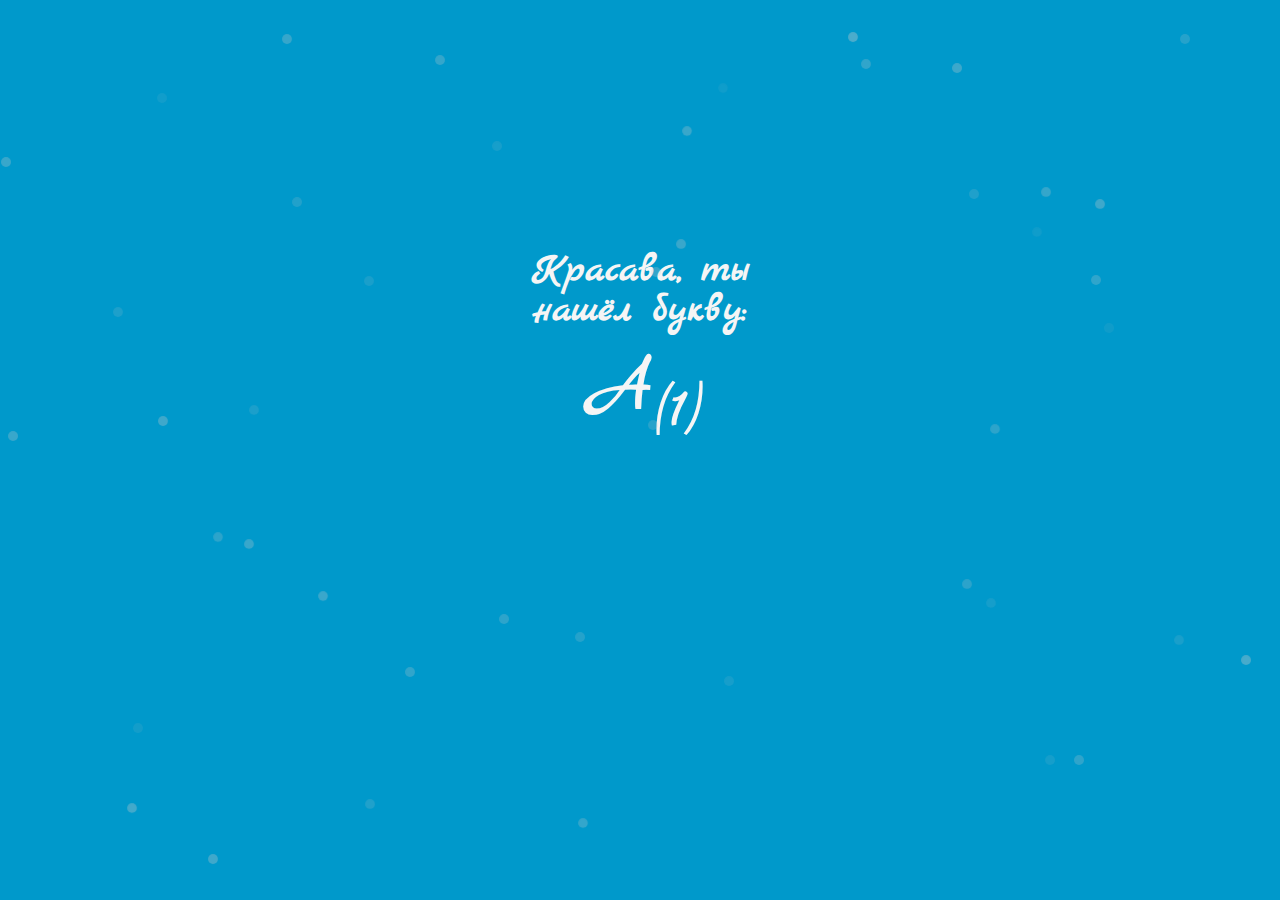
<file: Новый Год/А(1)/index.html>
<!DOCTYPE html>
<html lang="ru">
<head>
    <meta charset="UTF-8">
    <meta http-equiv="X-UA-Compatible" content="IE=edge">
    <meta name="viewport" content="width=device-width, initial-scale=1.0">
    <link rel="preconnect" href="https://fonts.googleapis.com"><link rel="preconnect" href="https://fonts.gstatic.com" crossorigin><link href="https://fonts.googleapis.com/css2?family=Marck+Script&display=swap" rel="stylesheet">
    <link rel="stylesheet" href="../А(1)/css/styleA.css">
    <title>Новый год</title>
</head>
<body>
    <div class="letter">
        <p class="A">
            Красава, ты нашёл букву:
        </p>
        <p class="A1">
            А<sub>(1)</sub>
        </p>
    </div>
    <style>
        #snowflakeContainer {
          position: absolute;
          left: 0px;
          top: 0px;
          display: none;
        }
      
        .snowflake {
          position: fixed;
          background-color: #CCC;
          user-select: none;
          z-index: 1000;
          pointer-events: none;
          border-radius: 50%;
          width: 10px;
          height: 10px;
        }
      </style>
      
      <div id="snowflakeContainer">
        <span class="snowflake"></span>
      </div>
      
      <script>
        // Массив для хранения объектов Snowflake
        var snowflakes = [];
      
        // Глобальные переменные для размера окна браузера
        var browserWidth;
        var browserHeight;
      
        // Указываем количество снежинок, которые должны быть видимыми
        var numberOfSnowflakes = 50;
      
        // Флаг для сброса положения снежинок
        var resetPosition = false;
      
        // Устанавливаем параметр enableAnimations
        var enableAnimations = false;
        var reduceMotionQuery = matchMedia("(prefers-reduced-motion)");
      
        // Изменяем значение enableAnimations
        function setAccessibilityState() {
          if (reduceMotionQuery.matches) {
            enableAnimations = false;
          } else { 
            enableAnimations = true;
          }
        }
        setAccessibilityState();
      
        reduceMotionQuery.addListener(setAccessibilityState);
      
        //
        // Все начинается здесь...
        //
        function setup() {
          if (enableAnimations) {
            window.addEventListener("DOMContentLoaded", generateSnowflakes, false);
            window.addEventListener("resize", setResetFlag, false);
          }
        }
        setup();
      
        //
        // Конструктор объекта Snowflake
        //
        function Snowflake(element, speed, xPos, yPos) {
          // устанавливаем начальные свойства снежинки
          this.element = element;
          this.speed = speed;
          this.xPos = xPos;
          this.yPos = yPos;
          this.scale = 1;
      
          // объявляем переменные, используемые для движения снежинки
          this.counter = 0;
          this.sign = Math.random() < 0.5 ? 1 : -1;
      
          // устанавливаем значения начальной непрозрачности и размера снежинки 
          this.element.style.opacity = (.1 + Math.random()) / 3;
        }
      
        //
        // Функция, ответственная за перемещение снежинки
        //
        Snowflake.prototype.update = function () {
          // используем тригонометрию, чтобы определить позицию x и y
          this.counter += this.speed / 5000;
          this.xPos += this.sign * this.speed * Math.cos(this.counter) / 40;
          this.yPos += Math.sin(this.counter) / 40 + this.speed / 30;
          this.scale = .5 + Math.abs(10 * Math.cos(this.counter) / 20);
      
          // устанавливаем позицию снежинки
          setTransform(Math.round(this.xPos), Math.round(this.yPos), this.scale, this.element);
      
          // если снежинка опустится ниже окна браузера, переместим ее обратно наверх   
          if (this.yPos > browserHeight) {
            this.yPos = -50;
          }
        }
      
        //
        // Эффективный способ установить положение и размер снежинки
        //
        function setTransform(xPos, yPos, scale, el) {
          el.style.transform = `translate3d(${xPos}px, ${yPos}px, 0) scale(${scale}, ${scale})`;
        }
      
        //
        // Функция, ответственная за создание снежинки
        //
        function generateSnowflakes() {
      
          // получаем элемент снежинки из DOM и сохраняем его
          var originalSnowflake = document.querySelector(".snowflake");
      
          // получаем доступ к контейнеру родителя элемента снежинки
          var snowflakeContainer = originalSnowflake.parentNode;
          snowflakeContainer.style.display = "block";
      
          // получаем размер окна браузера
          browserWidth = document.documentElement.clientWidth;
          browserHeight = document.documentElement.clientHeight;
      
          // создаем снежинку	
          for (var i = 0; i < numberOfSnowflakes; i++) {
      
            // клонируем индивидуальную снежинку и добавляем ее в snowflakeContainer
            var snowflakeClone = originalSnowflake.cloneNode(true);
            snowflakeContainer.appendChild(snowflakeClone);
      
            // устанавливаем начальную позицию и свойства для оригинальной снежинки
            var initialXPos = getPosition(50, browserWidth);
            var initialYPos = getPosition(50, browserHeight);
            var speed = 5 + Math.random() * 40;
      
            // создаем объект Snowflake
            var snowflakeObject = new Snowflake(snowflakeClone,
              speed,
              initialXPos,
              initialYPos);
            snowflakes.push(snowflakeObject);
          }
      
          // убираем снежинку, так как больше не нужно, чтобы она была видимой
          snowflakeContainer.removeChild(originalSnowflake);
      
          moveSnowflakes();
        }
      
        //
        // Отвечает за перемещение каждой снежинки, вызывая функцию обновления
        //
        function moveSnowflakes() {
      
          if (enableAnimations) {
            for (var i = 0; i < snowflakes.length; i++) {
              var snowflake = snowflakes[i];
              snowflake.update();
            }      
          }
      
          // Сбрасывает значения позиций всех снежинок до установки нового значения
          if (resetPosition) {
            browserWidth = document.documentElement.clientWidth;
            browserHeight = document.documentElement.clientHeight;
      
            for (var i = 0; i < snowflakes.length; i++) {
              var snowflake = snowflakes[i];
      
              snowflake.xPos = getPosition(50, browserWidth);
              snowflake.yPos = getPosition(50, browserHeight);
            }
      
            resetPosition = false;
          }
      
          requestAnimationFrame(moveSnowflakes);
        }
      
        //
        
        function getPosition(offset, size) {
          return Math.round(-1 * offset + Math.random() * (size + 2 * offset));
        }
      
        //
        // Сброс позиций всех снежинок
        //
        function setResetFlag(e) {
          resetPosition = true;
        }
      </script>
</body>
</html>
</file>
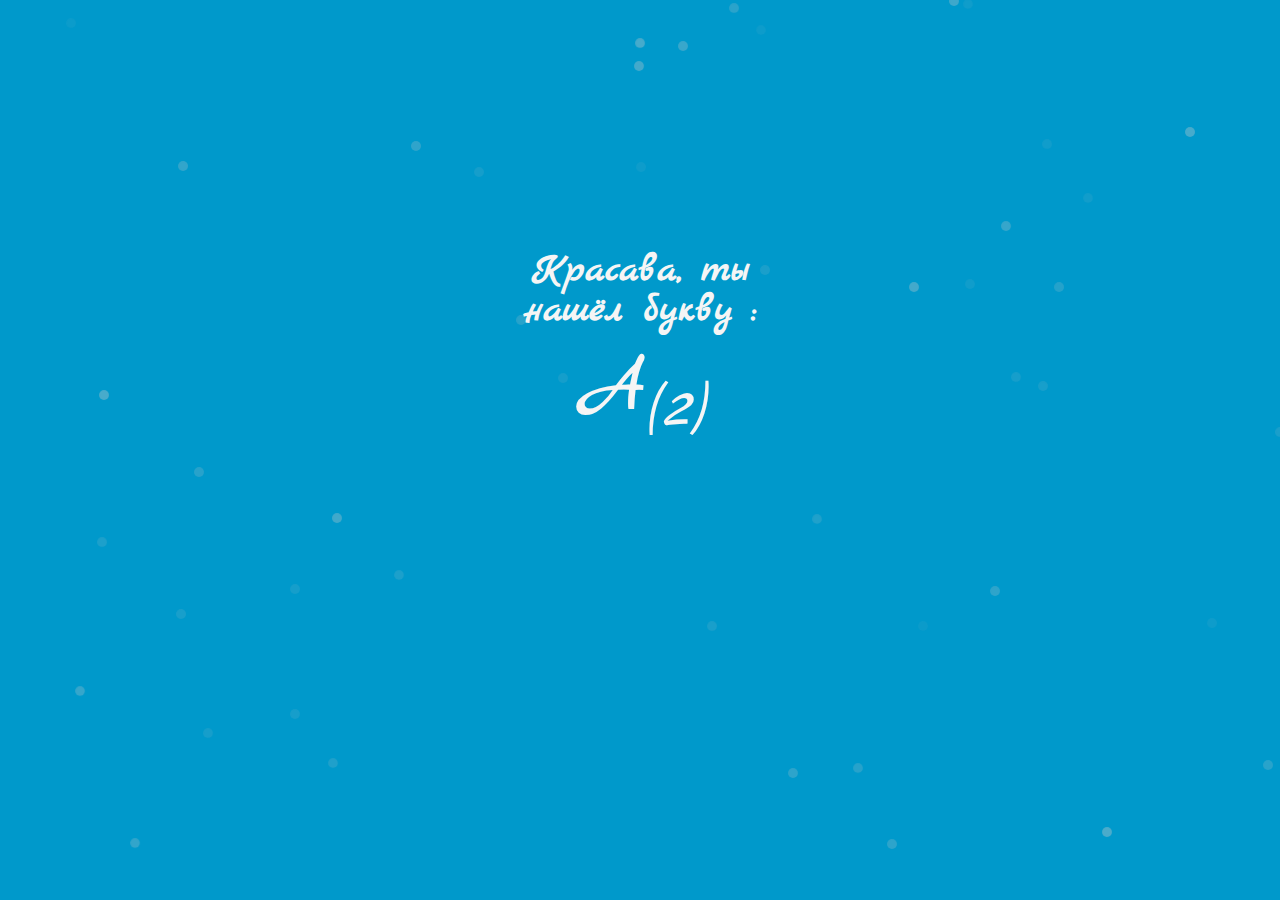
<file: Новый Год/А(2)/index.html>
<!DOCTYPE html>
<html lang="ru">
<head>
    <meta charset="UTF-8">
    <meta http-equiv="X-UA-Compatible" content="IE=edge">
    <meta name="viewport" content="width=device-width, initial-scale=1.0">
    <link rel="preconnect" href="https://fonts.googleapis.com"><link rel="preconnect" href="https://fonts.gstatic.com" crossorigin><link href="https://fonts.googleapis.com/css2?family=Marck+Script&display=swap" rel="stylesheet">
    <link rel="stylesheet" href="../А(2)/css/style_bem.css">
</head>

    <div class="letter">
        <p class="A">
            Красава, ты нашёл букву :
        </p>
        <p class="A1">
            А<sub>(2)</sub>
        </p>
    </div> 
    <style>
        #snowflakeContainer {
          position: absolute;
          left: 0px;
          top: 0px;
          display: none;
        }
      
        .snowflake {
          position: fixed;
          background-color: #CCC;
          user-select: none;
          z-index: 1000;
          pointer-events: none;
          border-radius: 50%;
          width: 10px;
          height: 10px;
        }
      </style>
      
      <div id="snowflakeContainer">
        <span class="snowflake"></span>
      </div>
      
      <script>
        // Массив для хранения объектов Snowflake
        var snowflakes = [];
      
        // Глобальные переменные для размера окна браузера
        var browserWidth;
        var browserHeight;
      
        // Указываем количество снежинок, которые должны быть видимыми
        var numberOfSnowflakes = 50;
      
        // Флаг для сброса положения снежинок
        var resetPosition = false;
      
        // Устанавливаем параметр enableAnimations
        var enableAnimations = false;
        var reduceMotionQuery = matchMedia("(prefers-reduced-motion)");
      
        // Изменяем значение enableAnimations
        function setAccessibilityState() {
          if (reduceMotionQuery.matches) {
            enableAnimations = false;
          } else { 
            enableAnimations = true;
          }
        }
        setAccessibilityState();
      
        reduceMotionQuery.addListener(setAccessibilityState);
      
        //
        // Все начинается здесь...
        //
        function setup() {
          if (enableAnimations) {
            window.addEventListener("DOMContentLoaded", generateSnowflakes, false);
            window.addEventListener("resize", setResetFlag, false);
          }
        }
        setup();
      
        //
        // Конструктор объекта Snowflake
        //
        function Snowflake(element, speed, xPos, yPos) {
          // устанавливаем начальные свойства снежинки
          this.element = element;
          this.speed = speed;
          this.xPos = xPos;
          this.yPos = yPos;
          this.scale = 1;
      
          // объявляем переменные, используемые для движения снежинки
          this.counter = 0;
          this.sign = Math.random() < 0.5 ? 1 : -1;
      
          // устанавливаем значения начальной непрозрачности и размера снежинки 
          this.element.style.opacity = (.1 + Math.random()) / 3;
        }
      
        //
        // Функция, ответственная за перемещение снежинки
        //
        Snowflake.prototype.update = function () {
          // используем тригонометрию, чтобы определить позицию x и y
          this.counter += this.speed / 5000;
          this.xPos += this.sign * this.speed * Math.cos(this.counter) / 40;
          this.yPos += Math.sin(this.counter) / 40 + this.speed / 30;
          this.scale = .5 + Math.abs(10 * Math.cos(this.counter) / 20);
      
          // устанавливаем позицию снежинки
          setTransform(Math.round(this.xPos), Math.round(this.yPos), this.scale, this.element);
      
          // если снежинка опустится ниже окна браузера, переместим ее обратно наверх   
          if (this.yPos > browserHeight) {
            this.yPos = -50;
          }
        }
      
        //
        // Эффективный способ установить положение и размер снежинки
        //
        function setTransform(xPos, yPos, scale, el) {
          el.style.transform = `translate3d(${xPos}px, ${yPos}px, 0) scale(${scale}, ${scale})`;
        }
      
        //
        // Функция, ответственная за создание снежинки
        //
        function generateSnowflakes() {
      
          // получаем элемент снежинки из DOM и сохраняем его
          var originalSnowflake = document.querySelector(".snowflake");
      
          // получаем доступ к контейнеру родителя элемента снежинки
          var snowflakeContainer = originalSnowflake.parentNode;
          snowflakeContainer.style.display = "block";
      
          // получаем размер окна браузера
          browserWidth = document.documentElement.clientWidth;
          browserHeight = document.documentElement.clientHeight;
      
          // создаем снежинку	
          for (var i = 0; i < numberOfSnowflakes; i++) {
      
            // клонируем индивидуальную снежинку и добавляем ее в snowflakeContainer
            var snowflakeClone = originalSnowflake.cloneNode(true);
            snowflakeContainer.appendChild(snowflakeClone);
      
            // устанавливаем начальную позицию и свойства для оригинальной снежинки
            var initialXPos = getPosition(50, browserWidth);
            var initialYPos = getPosition(50, browserHeight);
            var speed = 5 + Math.random() * 40;
      
            // создаем объект Snowflake
            var snowflakeObject = new Snowflake(snowflakeClone,
              speed,
              initialXPos,
              initialYPos);
            snowflakes.push(snowflakeObject);
          }
      
          // убираем снежинку, так как больше не нужно, чтобы она была видимой
          snowflakeContainer.removeChild(originalSnowflake);
      
          moveSnowflakes();
        }
      
        //
        // Отвечает за перемещение каждой снежинки, вызывая функцию обновления
        //
        function moveSnowflakes() {
      
          if (enableAnimations) {
            for (var i = 0; i < snowflakes.length; i++) {
              var snowflake = snowflakes[i];
              snowflake.update();
            }      
          }
      
          // Сбрасывает значения позиций всех снежинок до установки нового значения
          if (resetPosition) {
            browserWidth = document.documentElement.clientWidth;
            browserHeight = document.documentElement.clientHeight;
      
            for (var i = 0; i < snowflakes.length; i++) {
              var snowflake = snowflakes[i];
      
              snowflake.xPos = getPosition(50, browserWidth);
              snowflake.yPos = getPosition(50, browserHeight);
            }
      
            resetPosition = false;
          }
      
          requestAnimationFrame(moveSnowflakes);
        }
      
        //
        
        function getPosition(offset, size) {
          return Math.round(-1 * offset + Math.random() * (size + 2 * offset));
        }
      
        //
        // Сброс позиций всех снежинок
        //
        function setResetFlag(e) {
          resetPosition = true;
        }
      </script>
      

</body>
</html>
</file>
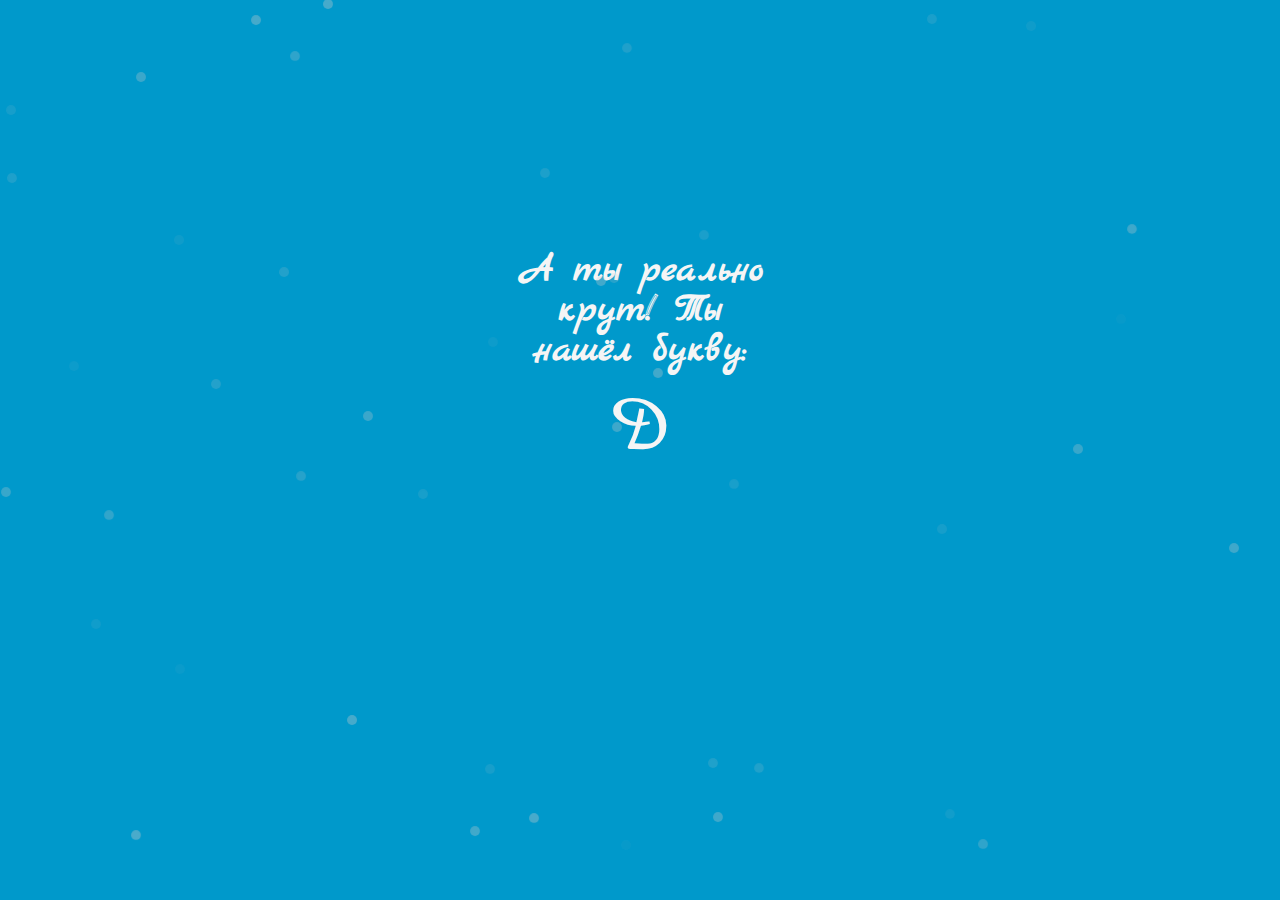
<file: Новый Год/Д/index.html>
<!DOCTYPE html>
<html lang="ru">
<head>
    <meta charset="UTF-8">
    <meta http-equiv="X-UA-Compatible" content="IE=edge">
    <meta name="viewport" content="width=device-width, initial-scale=1.0">
    <link rel="preconnect" href="https://fonts.googleapis.com">
<link rel="preconnect" href="https://fonts.gstatic.com" crossorigin>
<link href="https://fonts.googleapis.com/css2?family=Marck+Script&display=swap" rel="stylesheet">
    <link rel="stylesheet" href="../Д/css/style_bem.css">
    <title>Новый год</title>
</head>
<body>
    <div class="letter">
        <p class="D">
            А ты реально крут! Ты нашёл букву:
        </p>
        <p class="D1">
            Д
        </p>
    </div>
    <style>
        #snowflakeContainer {
          position: absolute;
          left: 0px;
          top: 0px;
          display: none;
        }
      
        .snowflake {
          position: fixed;
          background-color: #CCC;
          user-select: none;
          z-index: 1000;
          pointer-events: none;
          border-radius: 50%;
          width: 10px;
          height: 10px;
        }
      </style>
      
      <div id="snowflakeContainer">
        <span class="snowflake"></span>
      </div>
      
      <script>
        // Массив для хранения объектов Snowflake
        var snowflakes = [];
      
        // Глобальные переменные для размера окна браузера
        var browserWidth;
        var browserHeight;
      
        // Указываем количество снежинок, которые должны быть видимыми
        var numberOfSnowflakes = 50;
      
        // Флаг для сброса положения снежинок
        var resetPosition = false;
      
        // Устанавливаем параметр enableAnimations
        var enableAnimations = false;
        var reduceMotionQuery = matchMedia("(prefers-reduced-motion)");
      
        // Изменяем значение enableAnimations
        function setAccessibilityState() {
          if (reduceMotionQuery.matches) {
            enableAnimations = false;
          } else { 
            enableAnimations = true;
          }
        }
        setAccessibilityState();
      
        reduceMotionQuery.addListener(setAccessibilityState);
      
        //
        // Все начинается здесь...
        //
        function setup() {
          if (enableAnimations) {
            window.addEventListener("DOMContentLoaded", generateSnowflakes, false);
            window.addEventListener("resize", setResetFlag, false);
          }
        }
        setup();
      
        //
        // Конструктор объекта Snowflake
        //
        function Snowflake(element, speed, xPos, yPos) {
          // устанавливаем начальные свойства снежинки
          this.element = element;
          this.speed = speed;
          this.xPos = xPos;
          this.yPos = yPos;
          this.scale = 1;
      
          // объявляем переменные, используемые для движения снежинки
          this.counter = 0;
          this.sign = Math.random() < 0.5 ? 1 : -1;
      
          // устанавливаем значения начальной непрозрачности и размера снежинки 
          this.element.style.opacity = (.1 + Math.random()) / 3;
        }
      
        //
        // Функция, ответственная за перемещение снежинки
        //
        Snowflake.prototype.update = function () {
          // используем тригонометрию, чтобы определить позицию x и y
          this.counter += this.speed / 5000;
          this.xPos += this.sign * this.speed * Math.cos(this.counter) / 40;
          this.yPos += Math.sin(this.counter) / 40 + this.speed / 30;
          this.scale = .5 + Math.abs(10 * Math.cos(this.counter) / 20);
      
          // устанавливаем позицию снежинки
          setTransform(Math.round(this.xPos), Math.round(this.yPos), this.scale, this.element);
      
          // если снежинка опустится ниже окна браузера, переместим ее обратно наверх   
          if (this.yPos > browserHeight) {
            this.yPos = -50;
          }
        }
      
        //
        // Эффективный способ установить положение и размер снежинки
        //
        function setTransform(xPos, yPos, scale, el) {
          el.style.transform = `translate3d(${xPos}px, ${yPos}px, 0) scale(${scale}, ${scale})`;
        }
      
        //
        // Функция, ответственная за создание снежинки
        //
        function generateSnowflakes() {
      
          // получаем элемент снежинки из DOM и сохраняем его
          var originalSnowflake = document.querySelector(".snowflake");
      
          // получаем доступ к контейнеру родителя элемента снежинки
          var snowflakeContainer = originalSnowflake.parentNode;
          snowflakeContainer.style.display = "block";
      
          // получаем размер окна браузера
          browserWidth = document.documentElement.clientWidth;
          browserHeight = document.documentElement.clientHeight;
      
          // создаем снежинку	
          for (var i = 0; i < numberOfSnowflakes; i++) {
      
            // клонируем индивидуальную снежинку и добавляем ее в snowflakeContainer
            var snowflakeClone = originalSnowflake.cloneNode(true);
            snowflakeContainer.appendChild(snowflakeClone);
      
            // устанавливаем начальную позицию и свойства для оригинальной снежинки
            var initialXPos = getPosition(50, browserWidth);
            var initialYPos = getPosition(50, browserHeight);
            var speed = 5 + Math.random() * 40;
      
            // создаем объект Snowflake
            var snowflakeObject = new Snowflake(snowflakeClone,
              speed,
              initialXPos,
              initialYPos);
            snowflakes.push(snowflakeObject);
          }
      
          // убираем снежинку, так как больше не нужно, чтобы она была видимой
          snowflakeContainer.removeChild(originalSnowflake);
      
          moveSnowflakes();
        }
      
        //
        // Отвечает за перемещение каждой снежинки, вызывая функцию обновления
        //
        function moveSnowflakes() {
      
          if (enableAnimations) {
            for (var i = 0; i < snowflakes.length; i++) {
              var snowflake = snowflakes[i];
              snowflake.update();
            }      
          }
      
          // Сбрасывает значения позиций всех снежинок до установки нового значения
          if (resetPosition) {
            browserWidth = document.documentElement.clientWidth;
            browserHeight = document.documentElement.clientHeight;
      
            for (var i = 0; i < snowflakes.length; i++) {
              var snowflake = snowflakes[i];
      
              snowflake.xPos = getPosition(50, browserWidth);
              snowflake.yPos = getPosition(50, browserHeight);
            }
      
            resetPosition = false;
          }
      
          requestAnimationFrame(moveSnowflakes);
        }
      
        //
        
        function getPosition(offset, size) {
          return Math.round(-1 * offset + Math.random() * (size + 2 * offset));
        }
      
        //
        // Сброс позиций всех снежинок
        //
        function setResetFlag(e) {
          resetPosition = true;
        }
      </script>
</body>
</html>
</file>
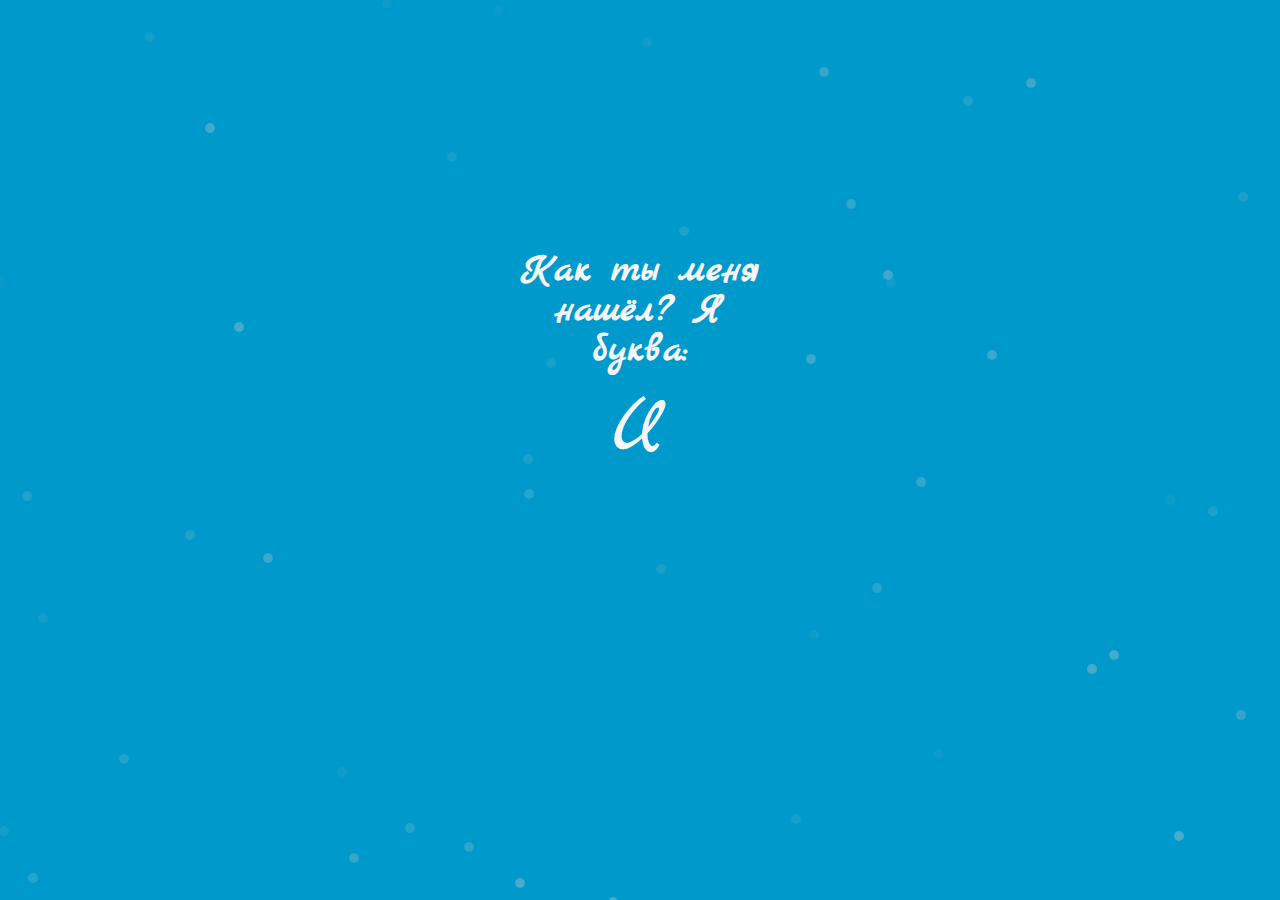
<file: Новый Год/И/index.html>
<!DOCTYPE html>
<html lang="ru">
<head>
    <meta charset="UTF-8">
    <meta http-equiv="X-UA-Compatible" content="IE=edge">
    <meta name="viewport" content="width=device-width, initial-scale=1.0">
    <link rel="preconnect" href="https://fonts.googleapis.com">
<link rel="preconnect" href="https://fonts.gstatic.com" crossorigin>
<link href="https://fonts.googleapis.com/css2?family=Marck+Script&display=swap" rel="stylesheet">
    <link rel="stylesheet" href="../И/css/style_bem.css">
    <title>Новый год</title>
</head>
<body>
    <div class="letter">
        <p class="N">
            Как ты меня нашёл? Я буква:
        </p>
        <p class="N1">
            И
        </p>
    </div>
    <style>
        #snowflakeContainer {
          position: absolute;
          left: 0px;
          top: 0px;
          display: none;
        }
      
        .snowflake {
          position: fixed;
          background-color: #CCC;
          user-select: none;
          z-index: 1000;
          pointer-events: none;
          border-radius: 50%;
          width: 10px;
          height: 10px;
        }
      </style>
      
      <div id="snowflakeContainer">
        <span class="snowflake"></span>
      </div>
      
      <script>
        // Массив для хранения объектов Snowflake
        var snowflakes = [];
      
        // Глобальные переменные для размера окна браузера
        var browserWidth;
        var browserHeight;
      
        // Указываем количество снежинок, которые должны быть видимыми
        var numberOfSnowflakes = 50;
      
        // Флаг для сброса положения снежинок
        var resetPosition = false;
      
        // Устанавливаем параметр enableAnimations
        var enableAnimations = false;
        var reduceMotionQuery = matchMedia("(prefers-reduced-motion)");
      
        // Изменяем значение enableAnimations
        function setAccessibilityState() {
          if (reduceMotionQuery.matches) {
            enableAnimations = false;
          } else { 
            enableAnimations = true;
          }
        }
        setAccessibilityState();
      
        reduceMotionQuery.addListener(setAccessibilityState);
      
        //
        // Все начинается здесь...
        //
        function setup() {
          if (enableAnimations) {
            window.addEventListener("DOMContentLoaded", generateSnowflakes, false);
            window.addEventListener("resize", setResetFlag, false);
          }
        }
        setup();
      
        //
        // Конструктор объекта Snowflake
        //
        function Snowflake(element, speed, xPos, yPos) {
          // устанавливаем начальные свойства снежинки
          this.element = element;
          this.speed = speed;
          this.xPos = xPos;
          this.yPos = yPos;
          this.scale = 1;
      
          // объявляем переменные, используемые для движения снежинки
          this.counter = 0;
          this.sign = Math.random() < 0.5 ? 1 : -1;
      
          // устанавливаем значения начальной непрозрачности и размера снежинки 
          this.element.style.opacity = (.1 + Math.random()) / 3;
        }
      
        //
        // Функция, ответственная за перемещение снежинки
        //
        Snowflake.prototype.update = function () {
          // используем тригонометрию, чтобы определить позицию x и y
          this.counter += this.speed / 5000;
          this.xPos += this.sign * this.speed * Math.cos(this.counter) / 40;
          this.yPos += Math.sin(this.counter) / 40 + this.speed / 30;
          this.scale = .5 + Math.abs(10 * Math.cos(this.counter) / 20);
      
          // устанавливаем позицию снежинки
          setTransform(Math.round(this.xPos), Math.round(this.yPos), this.scale, this.element);
      
          // если снежинка опустится ниже окна браузера, переместим ее обратно наверх   
          if (this.yPos > browserHeight) {
            this.yPos = -50;
          }
        }
      
        //
        // Эффективный способ установить положение и размер снежинки
        //
        function setTransform(xPos, yPos, scale, el) {
          el.style.transform = `translate3d(${xPos}px, ${yPos}px, 0) scale(${scale}, ${scale})`;
        }
      
        //
        // Функция, ответственная за создание снежинки
        //
        function generateSnowflakes() {
      
          // получаем элемент снежинки из DOM и сохраняем его
          var originalSnowflake = document.querySelector(".snowflake");
      
          // получаем доступ к контейнеру родителя элемента снежинки
          var snowflakeContainer = originalSnowflake.parentNode;
          snowflakeContainer.style.display = "block";
      
          // получаем размер окна браузера
          browserWidth = document.documentElement.clientWidth;
          browserHeight = document.documentElement.clientHeight;
      
          // создаем снежинку	
          for (var i = 0; i < numberOfSnowflakes; i++) {
      
            // клонируем индивидуальную снежинку и добавляем ее в snowflakeContainer
            var snowflakeClone = originalSnowflake.cloneNode(true);
            snowflakeContainer.appendChild(snowflakeClone);
      
            // устанавливаем начальную позицию и свойства для оригинальной снежинки
            var initialXPos = getPosition(50, browserWidth);
            var initialYPos = getPosition(50, browserHeight);
            var speed = 5 + Math.random() * 40;
      
            // создаем объект Snowflake
            var snowflakeObject = new Snowflake(snowflakeClone,
              speed,
              initialXPos,
              initialYPos);
            snowflakes.push(snowflakeObject);
          }
      
          // убираем снежинку, так как больше не нужно, чтобы она была видимой
          snowflakeContainer.removeChild(originalSnowflake);
      
          moveSnowflakes();
        }
      
        //
        // Отвечает за перемещение каждой снежинки, вызывая функцию обновления
        //
        function moveSnowflakes() {
      
          if (enableAnimations) {
            for (var i = 0; i < snowflakes.length; i++) {
              var snowflake = snowflakes[i];
              snowflake.update();
            }      
          }
      
          // Сбрасывает значения позиций всех снежинок до установки нового значения
          if (resetPosition) {
            browserWidth = document.documentElement.clientWidth;
            browserHeight = document.documentElement.clientHeight;
      
            for (var i = 0; i < snowflakes.length; i++) {
              var snowflake = snowflakes[i];
      
              snowflake.xPos = getPosition(50, browserWidth);
              snowflake.yPos = getPosition(50, browserHeight);
            }
      
            resetPosition = false;
          }
      
          requestAnimationFrame(moveSnowflakes);
        }
      
        //
        
        function getPosition(offset, size) {
          return Math.round(-1 * offset + Math.random() * (size + 2 * offset));
        }
      
        //
        // Сброс позиций всех снежинок
        //
        function setResetFlag(e) {
          resetPosition = true;
        }
      </script>
</body>
</html>
</file>
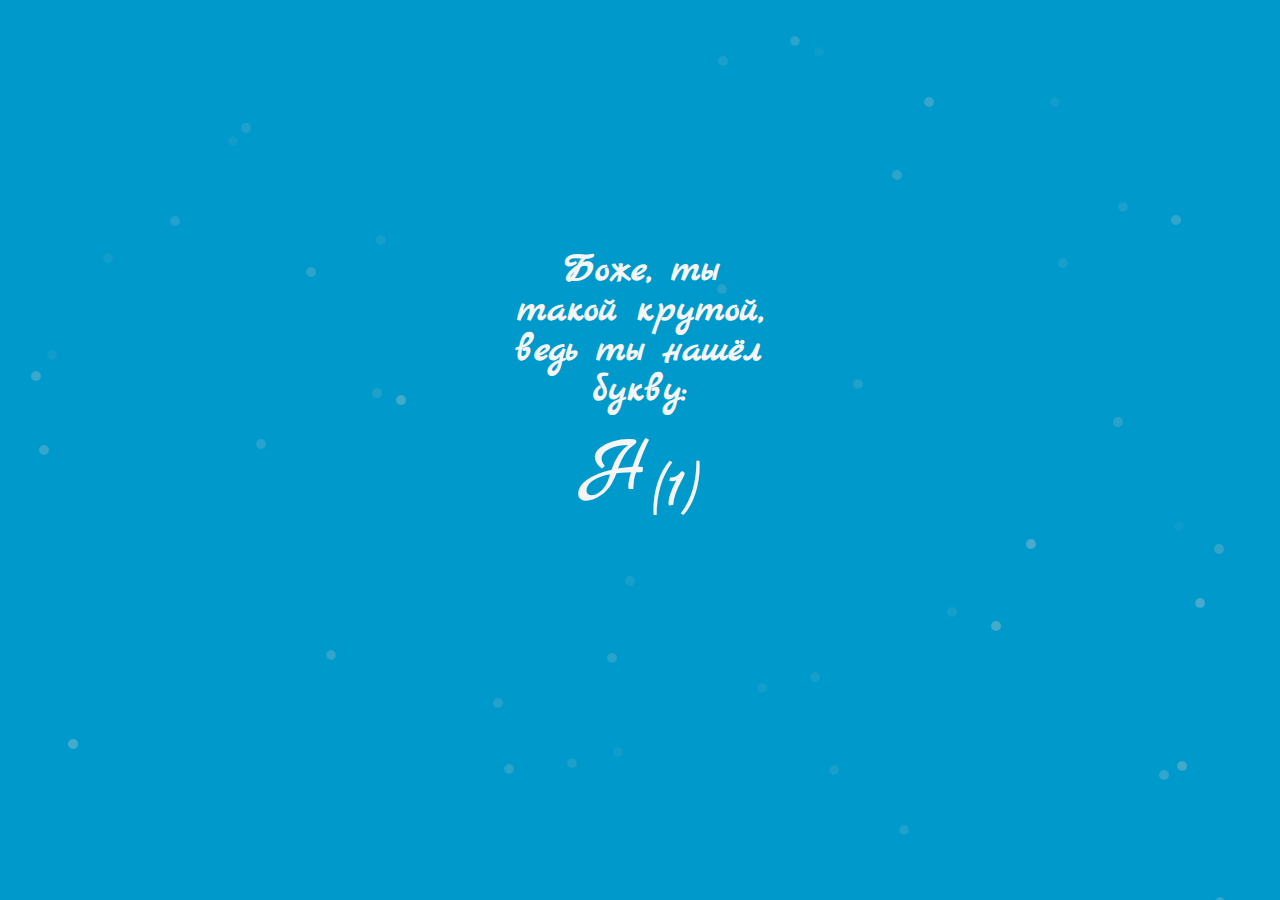
<file: Новый Год/Н(1)/index.html>
<!DOCTYPE html>
<html lang="ru">
<head>
    <meta charset="UTF-8">
    <meta http-equiv="X-UA-Compatible" content="IE=edge">
    <meta name="viewport" content="width=device-width, initial-scale=1.0">
    <link rel="stylesheet" href="../Н(1)/css/style_bem.css">
    <link rel="preconnect" href="https://fonts.googleapis.com">
<link rel="preconnect" href="https://fonts.gstatic.com" crossorigin>
<link href="https://fonts.googleapis.com/css2?family=Marck+Script&display=swap" rel="stylesheet">
    <title>Новый год</title>
</head>
<body>
    <div class="letter">
        <p class="H">
            Боже, ты такой крутой, ведь ты нашёл букву:
        </p>
        <p class="H1">
            Н<sub>(1)</sub>
        </p>
    </div>
    <style>
        #snowflakeContainer {
          position: absolute;
          left: 0px;
          top: 0px;
          display: none;
        }
      
        .snowflake {
          position: fixed;
          background-color: #CCC;
          user-select: none;
          z-index: 1000;
          pointer-events: none;
          border-radius: 50%;
          width: 10px;
          height: 10px;
        }
      </style>
      
      <div id="snowflakeContainer">
        <span class="snowflake"></span>
      </div>
      
      <script>
        // Массив для хранения объектов Snowflake
        var snowflakes = [];
      
        // Глобальные переменные для размера окна браузера
        var browserWidth;
        var browserHeight;
      
        // Указываем количество снежинок, которые должны быть видимыми
        var numberOfSnowflakes = 50;
      
        // Флаг для сброса положения снежинок
        var resetPosition = false;
      
        // Устанавливаем параметр enableAnimations
        var enableAnimations = false;
        var reduceMotionQuery = matchMedia("(prefers-reduced-motion)");
      
        // Изменяем значение enableAnimations
        function setAccessibilityState() {
          if (reduceMotionQuery.matches) {
            enableAnimations = false;
          } else { 
            enableAnimations = true;
          }
        }
        setAccessibilityState();
      
        reduceMotionQuery.addListener(setAccessibilityState);
      
        //
        // Все начинается здесь...
        //
        function setup() {
          if (enableAnimations) {
            window.addEventListener("DOMContentLoaded", generateSnowflakes, false);
            window.addEventListener("resize", setResetFlag, false);
          }
        }
        setup();
      
        //
        // Конструктор объекта Snowflake
        //
        function Snowflake(element, speed, xPos, yPos) {
          // устанавливаем начальные свойства снежинки
          this.element = element;
          this.speed = speed;
          this.xPos = xPos;
          this.yPos = yPos;
          this.scale = 1;
      
          // объявляем переменные, используемые для движения снежинки
          this.counter = 0;
          this.sign = Math.random() < 0.5 ? 1 : -1;
      
          // устанавливаем значения начальной непрозрачности и размера снежинки 
          this.element.style.opacity = (.1 + Math.random()) / 3;
        }
      
        //
        // Функция, ответственная за перемещение снежинки
        //
        Snowflake.prototype.update = function () {
          // используем тригонометрию, чтобы определить позицию x и y
          this.counter += this.speed / 5000;
          this.xPos += this.sign * this.speed * Math.cos(this.counter) / 40;
          this.yPos += Math.sin(this.counter) / 40 + this.speed / 30;
          this.scale = .5 + Math.abs(10 * Math.cos(this.counter) / 20);
      
          // устанавливаем позицию снежинки
          setTransform(Math.round(this.xPos), Math.round(this.yPos), this.scale, this.element);
      
          // если снежинка опустится ниже окна браузера, переместим ее обратно наверх   
          if (this.yPos > browserHeight) {
            this.yPos = -50;
          }
        }
      
        //
        // Эффективный способ установить положение и размер снежинки
        //
        function setTransform(xPos, yPos, scale, el) {
          el.style.transform = `translate3d(${xPos}px, ${yPos}px, 0) scale(${scale}, ${scale})`;
        }
      
        //
        // Функция, ответственная за создание снежинки
        //
        function generateSnowflakes() {
      
          // получаем элемент снежинки из DOM и сохраняем его
          var originalSnowflake = document.querySelector(".snowflake");
      
          // получаем доступ к контейнеру родителя элемента снежинки
          var snowflakeContainer = originalSnowflake.parentNode;
          snowflakeContainer.style.display = "block";
      
          // получаем размер окна браузера
          browserWidth = document.documentElement.clientWidth;
          browserHeight = document.documentElement.clientHeight;
      
          // создаем снежинку	
          for (var i = 0; i < numberOfSnowflakes; i++) {
      
            // клонируем индивидуальную снежинку и добавляем ее в snowflakeContainer
            var snowflakeClone = originalSnowflake.cloneNode(true);
            snowflakeContainer.appendChild(snowflakeClone);
      
            // устанавливаем начальную позицию и свойства для оригинальной снежинки
            var initialXPos = getPosition(50, browserWidth);
            var initialYPos = getPosition(50, browserHeight);
            var speed = 5 + Math.random() * 40;
      
            // создаем объект Snowflake
            var snowflakeObject = new Snowflake(snowflakeClone,
              speed,
              initialXPos,
              initialYPos);
            snowflakes.push(snowflakeObject);
          }
      
          // убираем снежинку, так как больше не нужно, чтобы она была видимой
          snowflakeContainer.removeChild(originalSnowflake);
      
          moveSnowflakes();
        }
      
        //
        // Отвечает за перемещение каждой снежинки, вызывая функцию обновления
        //
        function moveSnowflakes() {
      
          if (enableAnimations) {
            for (var i = 0; i < snowflakes.length; i++) {
              var snowflake = snowflakes[i];
              snowflake.update();
            }      
          }
      
          // Сбрасывает значения позиций всех снежинок до установки нового значения
          if (resetPosition) {
            browserWidth = document.documentElement.clientWidth;
            browserHeight = document.documentElement.clientHeight;
      
            for (var i = 0; i < snowflakes.length; i++) {
              var snowflake = snowflakes[i];
      
              snowflake.xPos = getPosition(50, browserWidth);
              snowflake.yPos = getPosition(50, browserHeight);
            }
      
            resetPosition = false;
          }
      
          requestAnimationFrame(moveSnowflakes);
        }
      
        //
        
        function getPosition(offset, size) {
          return Math.round(-1 * offset + Math.random() * (size + 2 * offset));
        }
      
        //
        // Сброс позиций всех снежинок
        //
        function setResetFlag(e) {
          resetPosition = true;
        }
      </script>
</body>
</html>
</file>
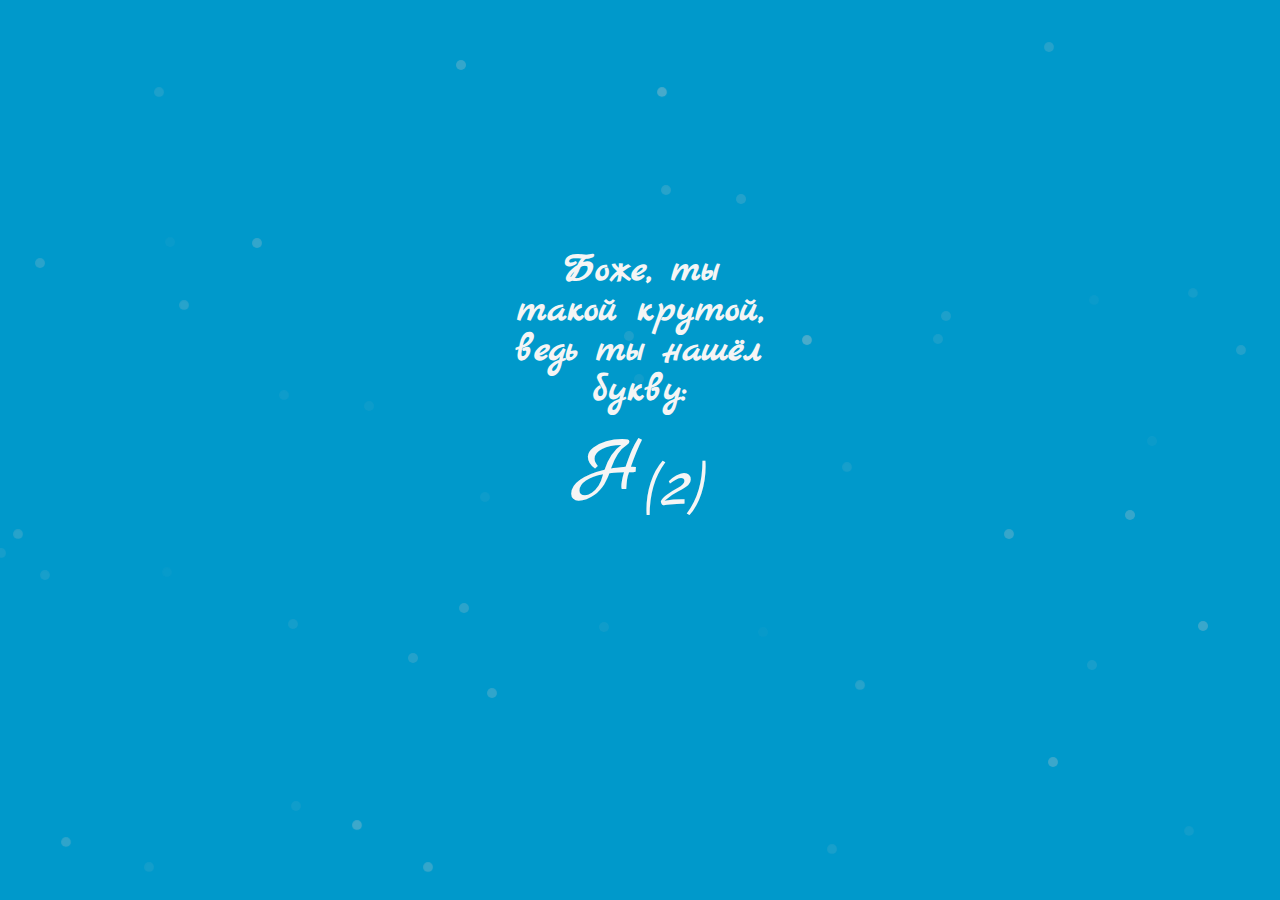
<file: Новый Год/Н(2)/index.html>
<!DOCTYPE html>
<html lang="ru">
<head>
    <meta charset="UTF-8">
    <meta http-equiv="X-UA-Compatible" content="IE=edge">
    <meta name="viewport" content="width=device-width, initial-scale=1.0">
    <link rel="preconnect" href="https://fonts.googleapis.com">
<link rel="preconnect" href="https://fonts.gstatic.com" crossorigin>
<link href="https://fonts.googleapis.com/css2?family=Marck+Script&display=swap" rel="stylesheet">
    <link rel="stylesheet" href="../Н(2)/css/style_bem.css">
    <title>Новый год</title>
</head>
<body>
    <div class="letter">
        <p class="H">
            Боже, ты такой крутой, ведь ты нашёл букву:
        </p>
        <p class="H1">
            Н<sub>(2)</sub>
        </p>
    </div>
    <style>
        #snowflakeContainer {
          position: absolute;
          left: 0px;
          top: 0px;
          display: none;
        }
      
        .snowflake {
          position: fixed;
          background-color: #CCC;
          user-select: none;
          z-index: 1000;
          pointer-events: none;
          border-radius: 50%;
          width: 10px;
          height: 10px;
        }
      </style>
      
      <div id="snowflakeContainer">
        <span class="snowflake"></span>
      </div>
      
      <script>
        // Массив для хранения объектов Snowflake
        var snowflakes = [];
      
        // Глобальные переменные для размера окна браузера
        var browserWidth;
        var browserHeight;
      
        // Указываем количество снежинок, которые должны быть видимыми
        var numberOfSnowflakes = 50;
      
        // Флаг для сброса положения снежинок
        var resetPosition = false;
      
        // Устанавливаем параметр enableAnimations
        var enableAnimations = false;
        var reduceMotionQuery = matchMedia("(prefers-reduced-motion)");
      
        // Изменяем значение enableAnimations
        function setAccessibilityState() {
          if (reduceMotionQuery.matches) {
            enableAnimations = false;
          } else { 
            enableAnimations = true;
          }
        }
        setAccessibilityState();
      
        reduceMotionQuery.addListener(setAccessibilityState);
      
        //
        // Все начинается здесь...
        //
        function setup() {
          if (enableAnimations) {
            window.addEventListener("DOMContentLoaded", generateSnowflakes, false);
            window.addEventListener("resize", setResetFlag, false);
          }
        }
        setup();
      
        //
        // Конструктор объекта Snowflake
        //
        function Snowflake(element, speed, xPos, yPos) {
          // устанавливаем начальные свойства снежинки
          this.element = element;
          this.speed = speed;
          this.xPos = xPos;
          this.yPos = yPos;
          this.scale = 1;
      
          // объявляем переменные, используемые для движения снежинки
          this.counter = 0;
          this.sign = Math.random() < 0.5 ? 1 : -1;
      
          // устанавливаем значения начальной непрозрачности и размера снежинки 
          this.element.style.opacity = (.1 + Math.random()) / 3;
        }
      
        //
        // Функция, ответственная за перемещение снежинки
        //
        Snowflake.prototype.update = function () {
          // используем тригонометрию, чтобы определить позицию x и y
          this.counter += this.speed / 5000;
          this.xPos += this.sign * this.speed * Math.cos(this.counter) / 40;
          this.yPos += Math.sin(this.counter) / 40 + this.speed / 30;
          this.scale = .5 + Math.abs(10 * Math.cos(this.counter) / 20);
      
          // устанавливаем позицию снежинки
          setTransform(Math.round(this.xPos), Math.round(this.yPos), this.scale, this.element);
      
          // если снежинка опустится ниже окна браузера, переместим ее обратно наверх   
          if (this.yPos > browserHeight) {
            this.yPos = -50;
          }
        }
      
        //
        // Эффективный способ установить положение и размер снежинки
        //
        function setTransform(xPos, yPos, scale, el) {
          el.style.transform = `translate3d(${xPos}px, ${yPos}px, 0) scale(${scale}, ${scale})`;
        }
      
        //
        // Функция, ответственная за создание снежинки
        //
        function generateSnowflakes() {
      
          // получаем элемент снежинки из DOM и сохраняем его
          var originalSnowflake = document.querySelector(".snowflake");
      
          // получаем доступ к контейнеру родителя элемента снежинки
          var snowflakeContainer = originalSnowflake.parentNode;
          snowflakeContainer.style.display = "block";
      
          // получаем размер окна браузера
          browserWidth = document.documentElement.clientWidth;
          browserHeight = document.documentElement.clientHeight;
      
          // создаем снежинку	
          for (var i = 0; i < numberOfSnowflakes; i++) {
      
            // клонируем индивидуальную снежинку и добавляем ее в snowflakeContainer
            var snowflakeClone = originalSnowflake.cloneNode(true);
            snowflakeContainer.appendChild(snowflakeClone);
      
            // устанавливаем начальную позицию и свойства для оригинальной снежинки
            var initialXPos = getPosition(50, browserWidth);
            var initialYPos = getPosition(50, browserHeight);
            var speed = 5 + Math.random() * 40;
      
            // создаем объект Snowflake
            var snowflakeObject = new Snowflake(snowflakeClone,
              speed,
              initialXPos,
              initialYPos);
            snowflakes.push(snowflakeObject);
          }
      
          // убираем снежинку, так как больше не нужно, чтобы она была видимой
          snowflakeContainer.removeChild(originalSnowflake);
      
          moveSnowflakes();
        }
      
        //
        // Отвечает за перемещение каждой снежинки, вызывая функцию обновления
        //
        function moveSnowflakes() {
      
          if (enableAnimations) {
            for (var i = 0; i < snowflakes.length; i++) {
              var snowflake = snowflakes[i];
              snowflake.update();
            }      
          }
      
          // Сбрасывает значения позиций всех снежинок до установки нового значения
          if (resetPosition) {
            browserWidth = document.documentElement.clientWidth;
            browserHeight = document.documentElement.clientHeight;
      
            for (var i = 0; i < snowflakes.length; i++) {
              var snowflake = snowflakes[i];
      
              snowflake.xPos = getPosition(50, browserWidth);
              snowflake.yPos = getPosition(50, browserHeight);
            }
      
            resetPosition = false;
          }
      
          requestAnimationFrame(moveSnowflakes);
        }
      
        //
        
        function getPosition(offset, size) {
          return Math.round(-1 * offset + Math.random() * (size + 2 * offset));
        }
      
        //
        // Сброс позиций всех снежинок
        //
        function setResetFlag(e) {
          resetPosition = true;
        }
      </script>
</body>
</html>
</file>
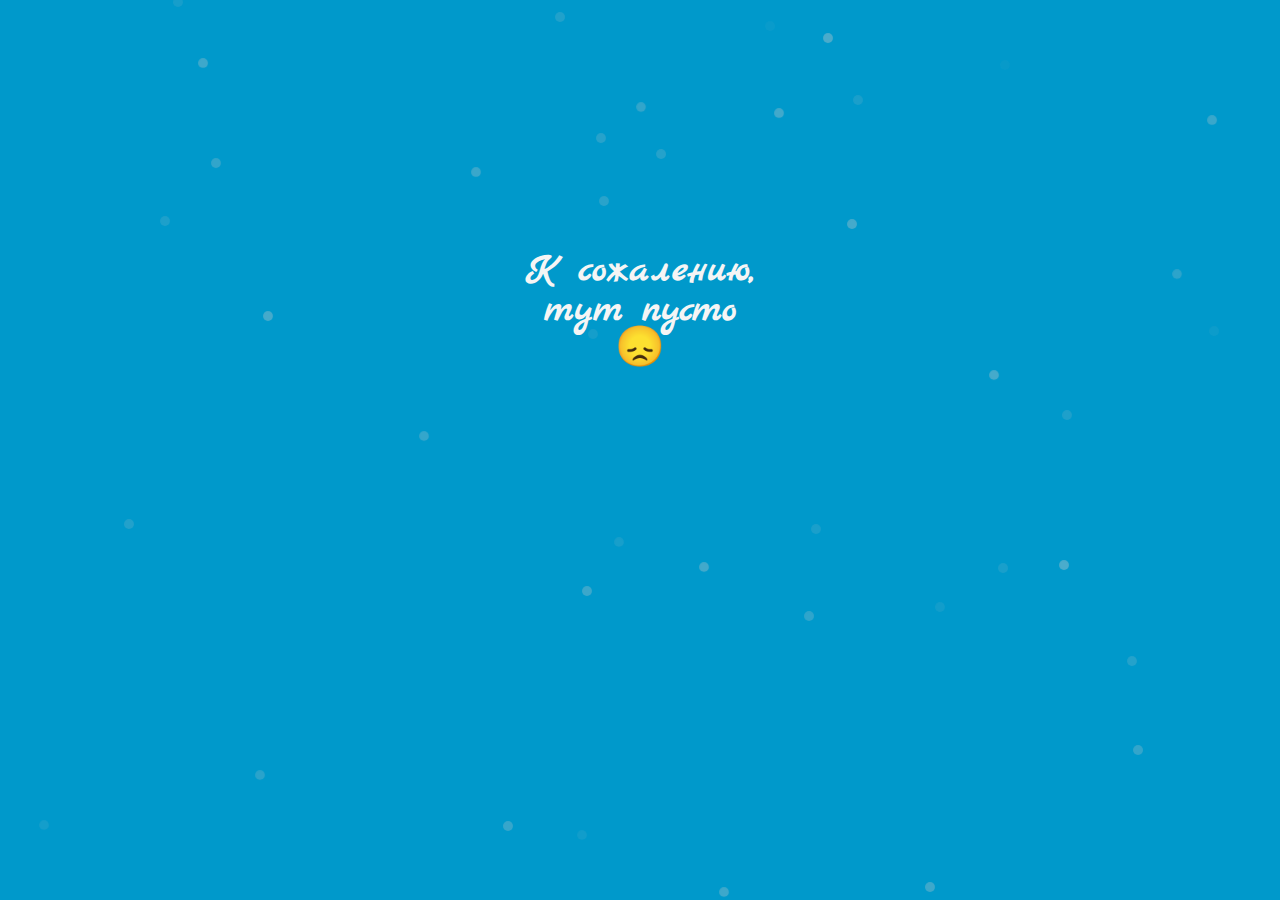
<file: Новый Год/Пустышка(1)/index.html>
<!DOCTYPE html>
<html lang="ru">
<head>
    <meta charset="UTF-8">
    <meta http-equiv="X-UA-Compatible" content="IE=edge">
    <meta name="viewport" content="width=device-width, initial-scale=1.0">
    <link rel="preconnect" href="https://fonts.googleapis.com">
<link rel="preconnect" href="https://fonts.gstatic.com" crossorigin>
<link href="https://fonts.googleapis.com/css2?family=Marck+Script&display=swap" rel="stylesheet">
    <link rel="stylesheet" href="../Пустышка/css/style_bem.css">
    <title>Новый год</title>
</head>
<body>
    <div class="letter">
        <p class="zero">
            К сожалению, тут пусто 😞
        </p>
    </div>
    <style>
        #snowflakeContainer {
          position: absolute;
          left: 0px;
          top: 0px;
          display: none;
        }
      
        .snowflake {
          position: fixed;
          background-color: #CCC;
          user-select: none;
          z-index: 1000;
          pointer-events: none;
          border-radius: 50%;
          width: 10px;
          height: 10px;
        }
      </style>
      
      <div id="snowflakeContainer">
        <span class="snowflake"></span>
      </div>
      
      <script>
        // Массив для хранения объектов Snowflake
        var snowflakes = [];
      
        // Глобальные переменные для размера окна браузера
        var browserWidth;
        var browserHeight;
      
        // Указываем количество снежинок, которые должны быть видимыми
        var numberOfSnowflakes = 50;
      
        // Флаг для сброса положения снежинок
        var resetPosition = false;
      
        // Устанавливаем параметр enableAnimations
        var enableAnimations = false;
        var reduceMotionQuery = matchMedia("(prefers-reduced-motion)");
      
        // Изменяем значение enableAnimations
        function setAccessibilityState() {
          if (reduceMotionQuery.matches) {
            enableAnimations = false;
          } else { 
            enableAnimations = true;
          }
        }
        setAccessibilityState();
      
        reduceMotionQuery.addListener(setAccessibilityState);
      
        //
        // Все начинается здесь...
        //
        function setup() {
          if (enableAnimations) {
            window.addEventListener("DOMContentLoaded", generateSnowflakes, false);
            window.addEventListener("resize", setResetFlag, false);
          }
        }
        setup();
      
        //
        // Конструктор объекта Snowflake
        //
        function Snowflake(element, speed, xPos, yPos) {
          // устанавливаем начальные свойства снежинки
          this.element = element;
          this.speed = speed;
          this.xPos = xPos;
          this.yPos = yPos;
          this.scale = 1;
      
          // объявляем переменные, используемые для движения снежинки
          this.counter = 0;
          this.sign = Math.random() < 0.5 ? 1 : -1;
      
          // устанавливаем значения начальной непрозрачности и размера снежинки 
          this.element.style.opacity = (.1 + Math.random()) / 3;
        }
      
        //
        // Функция, ответственная за перемещение снежинки
        //
        Snowflake.prototype.update = function () {
          // используем тригонометрию, чтобы определить позицию x и y
          this.counter += this.speed / 5000;
          this.xPos += this.sign * this.speed * Math.cos(this.counter) / 40;
          this.yPos += Math.sin(this.counter) / 40 + this.speed / 30;
          this.scale = .5 + Math.abs(10 * Math.cos(this.counter) / 20);
      
          // устанавливаем позицию снежинки
          setTransform(Math.round(this.xPos), Math.round(this.yPos), this.scale, this.element);
      
          // если снежинка опустится ниже окна браузера, переместим ее обратно наверх   
          if (this.yPos > browserHeight) {
            this.yPos = -50;
          }
        }
      
        //
        // Эффективный способ установить положение и размер снежинки
        //
        function setTransform(xPos, yPos, scale, el) {
          el.style.transform = `translate3d(${xPos}px, ${yPos}px, 0) scale(${scale}, ${scale})`;
        }
      
        //
        // Функция, ответственная за создание снежинки
        //
        function generateSnowflakes() {
      
          // получаем элемент снежинки из DOM и сохраняем его
          var originalSnowflake = document.querySelector(".snowflake");
      
          // получаем доступ к контейнеру родителя элемента снежинки
          var snowflakeContainer = originalSnowflake.parentNode;
          snowflakeContainer.style.display = "block";
      
          // получаем размер окна браузера
          browserWidth = document.documentElement.clientWidth;
          browserHeight = document.documentElement.clientHeight;
      
          // создаем снежинку	
          for (var i = 0; i < numberOfSnowflakes; i++) {
      
            // клонируем индивидуальную снежинку и добавляем ее в snowflakeContainer
            var snowflakeClone = originalSnowflake.cloneNode(true);
            snowflakeContainer.appendChild(snowflakeClone);
      
            // устанавливаем начальную позицию и свойства для оригинальной снежинки
            var initialXPos = getPosition(50, browserWidth);
            var initialYPos = getPosition(50, browserHeight);
            var speed = 5 + Math.random() * 40;
      
            // создаем объект Snowflake
            var snowflakeObject = new Snowflake(snowflakeClone,
              speed,
              initialXPos,
              initialYPos);
            snowflakes.push(snowflakeObject);
          }
      
          // убираем снежинку, так как больше не нужно, чтобы она была видимой
          snowflakeContainer.removeChild(originalSnowflake);
      
          moveSnowflakes();
        }
      
        //
        // Отвечает за перемещение каждой снежинки, вызывая функцию обновления
        //
        function moveSnowflakes() {
      
          if (enableAnimations) {
            for (var i = 0; i < snowflakes.length; i++) {
              var snowflake = snowflakes[i];
              snowflake.update();
            }      
          }
      
          // Сбрасывает значения позиций всех снежинок до установки нового значения
          if (resetPosition) {
            browserWidth = document.documentElement.clientWidth;
            browserHeight = document.documentElement.clientHeight;
      
            for (var i = 0; i < snowflakes.length; i++) {
              var snowflake = snowflakes[i];
      
              snowflake.xPos = getPosition(50, browserWidth);
              snowflake.yPos = getPosition(50, browserHeight);
            }
      
            resetPosition = false;
          }
      
          requestAnimationFrame(moveSnowflakes);
        }
      
        //
        
        function getPosition(offset, size) {
          return Math.round(-1 * offset + Math.random() * (size + 2 * offset));
        }
      
        //
        // Сброс позиций всех снежинок
        //
        function setResetFlag(e) {
          resetPosition = true;
        }
      </script>
</body>
</html>
</file>
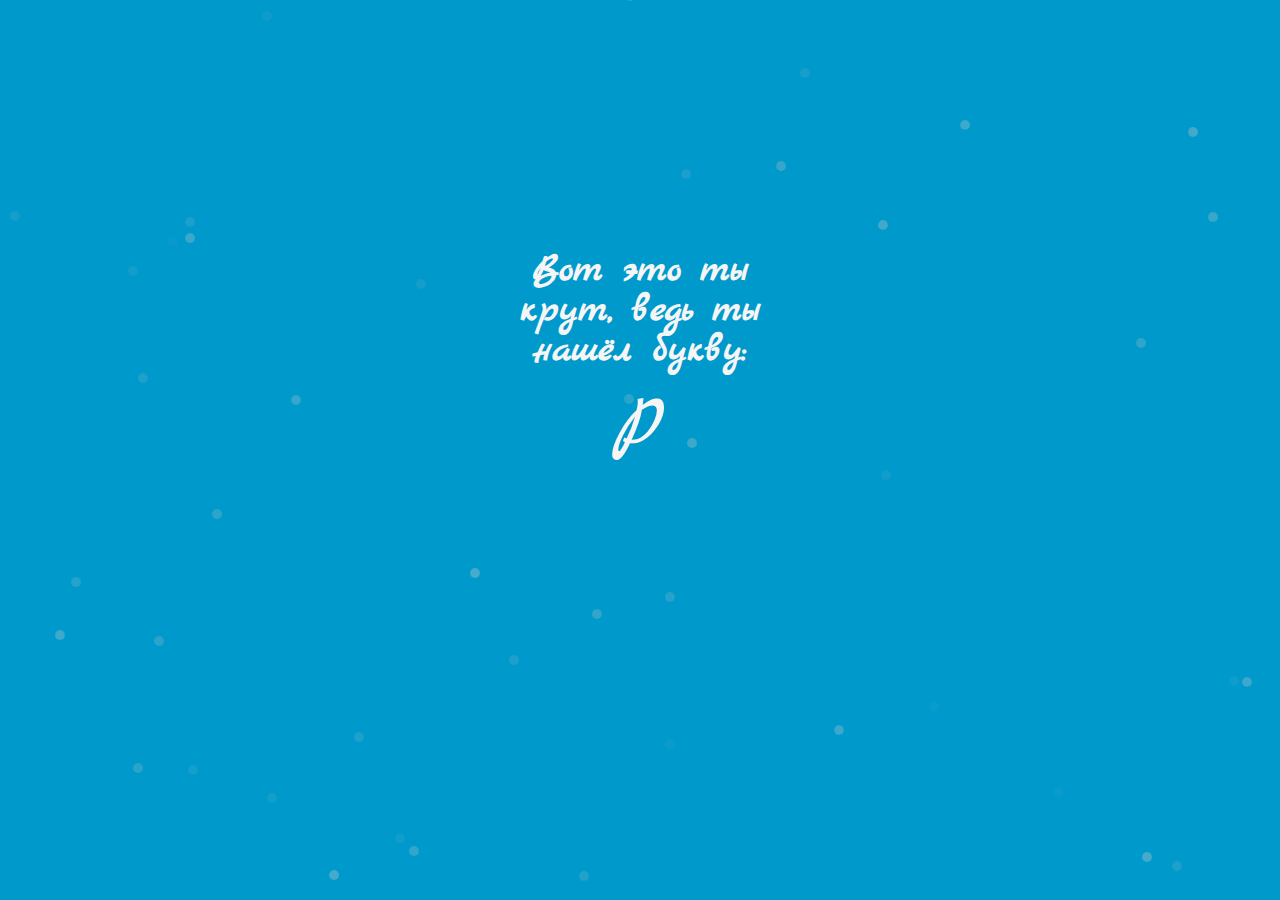
<file: Новый Год/Р/index.html>
<!DOCTYPE html>
<html lang="ru">
<head>
    <meta charset="UTF-8">
    <meta http-equiv="X-UA-Compatible" content="IE=edge">
    <meta name="viewport" content="width=device-width, initial-scale=1.0">
    <link rel="preconnect" href="https://fonts.googleapis.com">
<link rel="preconnect" href="https://fonts.gstatic.com" crossorigin>
<link href="https://fonts.googleapis.com/css2?family=Marck+Script&display=swap" rel="stylesheet">
    <link rel="stylesheet" href="../Р/css/style_bem.css">
    <title>Новый год</title>
</head>
<body>
    <div class="letter">
        <p class="P">
            Вот это ты крут, ведь ты нашёл букву:
        </p>
        <p class="P1">
            Р
        </p>
    </div>
    <style>
        #snowflakeContainer {
          position: absolute;
          left: 0px;
          top: 0px;
          display: none;
        }
      
        .snowflake {
          position: fixed;
          background-color: #CCC;
          user-select: none;
          z-index: 1000;
          pointer-events: none;
          border-radius: 50%;
          width: 10px;
          height: 10px;
        }
      </style>
      
      <div id="snowflakeContainer">
        <span class="snowflake"></span>
      </div>
      
      <script>
        // Массив для хранения объектов Snowflake
        var snowflakes = [];
      
        // Глобальные переменные для размера окна браузера
        var browserWidth;
        var browserHeight;
      
        // Указываем количество снежинок, которые должны быть видимыми
        var numberOfSnowflakes = 50;
      
        // Флаг для сброса положения снежинок
        var resetPosition = false;
      
        // Устанавливаем параметр enableAnimations
        var enableAnimations = false;
        var reduceMotionQuery = matchMedia("(prefers-reduced-motion)");
      
        // Изменяем значение enableAnimations
        function setAccessibilityState() {
          if (reduceMotionQuery.matches) {
            enableAnimations = false;
          } else { 
            enableAnimations = true;
          }
        }
        setAccessibilityState();
      
        reduceMotionQuery.addListener(setAccessibilityState);
      
        //
        // Все начинается здесь...
        //
        function setup() {
          if (enableAnimations) {
            window.addEventListener("DOMContentLoaded", generateSnowflakes, false);
            window.addEventListener("resize", setResetFlag, false);
          }
        }
        setup();
      
        //
        // Конструктор объекта Snowflake
        //
        function Snowflake(element, speed, xPos, yPos) {
          // устанавливаем начальные свойства снежинки
          this.element = element;
          this.speed = speed;
          this.xPos = xPos;
          this.yPos = yPos;
          this.scale = 1;
      
          // объявляем переменные, используемые для движения снежинки
          this.counter = 0;
          this.sign = Math.random() < 0.5 ? 1 : -1;
      
          // устанавливаем значения начальной непрозрачности и размера снежинки 
          this.element.style.opacity = (.1 + Math.random()) / 3;
        }
      
        //
        // Функция, ответственная за перемещение снежинки
        //
        Snowflake.prototype.update = function () {
          // используем тригонометрию, чтобы определить позицию x и y
          this.counter += this.speed / 5000;
          this.xPos += this.sign * this.speed * Math.cos(this.counter) / 40;
          this.yPos += Math.sin(this.counter) / 40 + this.speed / 30;
          this.scale = .5 + Math.abs(10 * Math.cos(this.counter) / 20);
      
          // устанавливаем позицию снежинки
          setTransform(Math.round(this.xPos), Math.round(this.yPos), this.scale, this.element);
      
          // если снежинка опустится ниже окна браузера, переместим ее обратно наверх   
          if (this.yPos > browserHeight) {
            this.yPos = -50;
          }
        }
      
        //
        // Эффективный способ установить положение и размер снежинки
        //
        function setTransform(xPos, yPos, scale, el) {
          el.style.transform = `translate3d(${xPos}px, ${yPos}px, 0) scale(${scale}, ${scale})`;
        }
      
        //
        // Функция, ответственная за создание снежинки
        //
        function generateSnowflakes() {
      
          // получаем элемент снежинки из DOM и сохраняем его
          var originalSnowflake = document.querySelector(".snowflake");
      
          // получаем доступ к контейнеру родителя элемента снежинки
          var snowflakeContainer = originalSnowflake.parentNode;
          snowflakeContainer.style.display = "block";
      
          // получаем размер окна браузера
          browserWidth = document.documentElement.clientWidth;
          browserHeight = document.documentElement.clientHeight;
      
          // создаем снежинку	
          for (var i = 0; i < numberOfSnowflakes; i++) {
      
            // клонируем индивидуальную снежинку и добавляем ее в snowflakeContainer
            var snowflakeClone = originalSnowflake.cloneNode(true);
            snowflakeContainer.appendChild(snowflakeClone);
      
            // устанавливаем начальную позицию и свойства для оригинальной снежинки
            var initialXPos = getPosition(50, browserWidth);
            var initialYPos = getPosition(50, browserHeight);
            var speed = 5 + Math.random() * 40;
      
            // создаем объект Snowflake
            var snowflakeObject = new Snowflake(snowflakeClone,
              speed,
              initialXPos,
              initialYPos);
            snowflakes.push(snowflakeObject);
          }
      
          // убираем снежинку, так как больше не нужно, чтобы она была видимой
          snowflakeContainer.removeChild(originalSnowflake);
      
          moveSnowflakes();
        }
      
        //
        // Отвечает за перемещение каждой снежинки, вызывая функцию обновления
        //
        function moveSnowflakes() {
      
          if (enableAnimations) {
            for (var i = 0; i < snowflakes.length; i++) {
              var snowflake = snowflakes[i];
              snowflake.update();
            }      
          }
      
          // Сбрасывает значения позиций всех снежинок до установки нового значения
          if (resetPosition) {
            browserWidth = document.documentElement.clientWidth;
            browserHeight = document.documentElement.clientHeight;
      
            for (var i = 0; i < snowflakes.length; i++) {
              var snowflake = snowflakes[i];
      
              snowflake.xPos = getPosition(50, browserWidth);
              snowflake.yPos = getPosition(50, browserHeight);
            }
      
            resetPosition = false;
          }
      
          requestAnimationFrame(moveSnowflakes);
        }
      
        //
        
        function getPosition(offset, size) {
          return Math.round(-1 * offset + Math.random() * (size + 2 * offset));
        }
      
        //
        // Сброс позиций всех снежинок
        //
        function setResetFlag(e) {
          resetPosition = true;
        }
      </script>
</body>
</html>
</file>
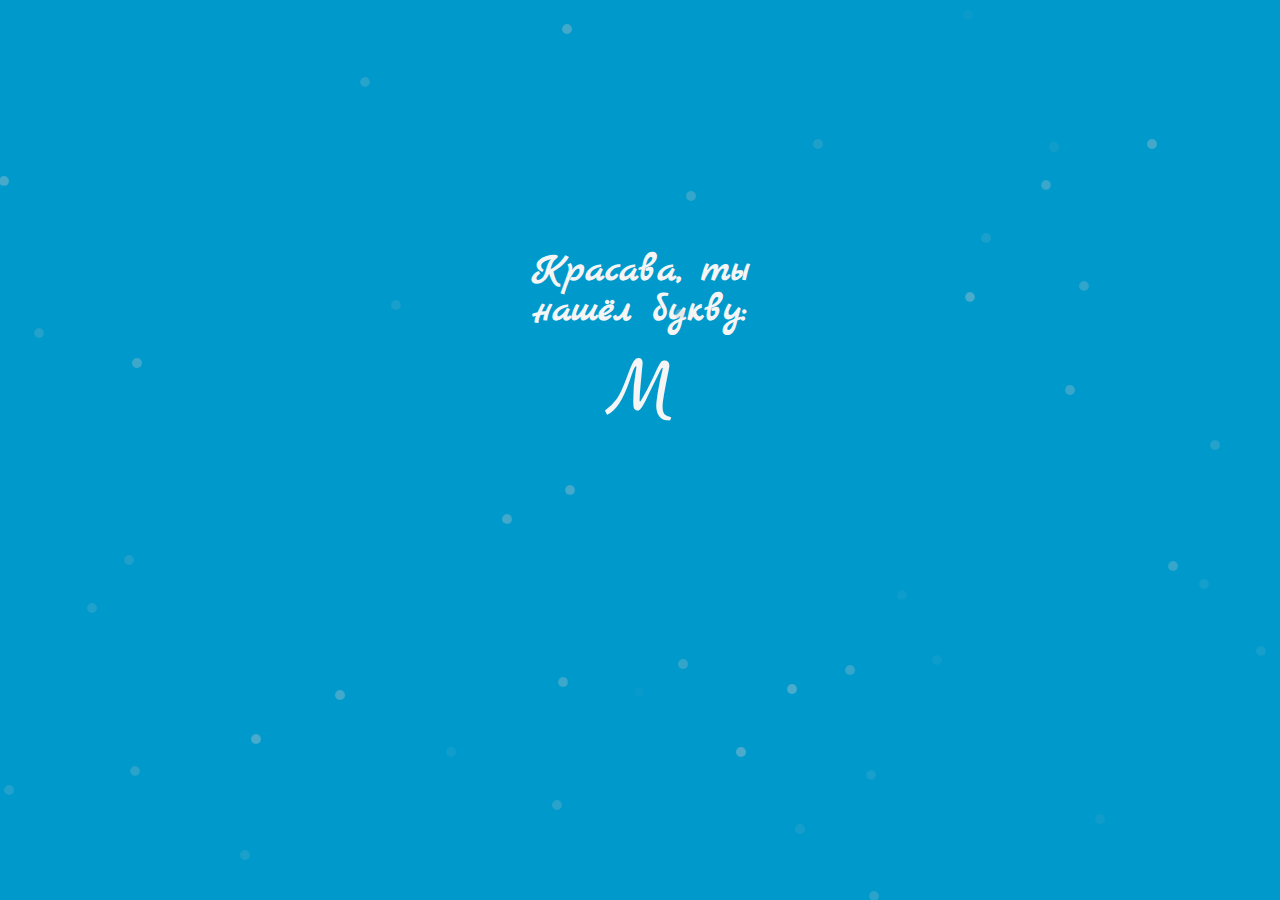
<file: Новый Год/М/index(М).html>
<!DOCTYPE html>
<html lang="ru">
<head>
    <meta charset="UTF-8">
    <meta http-equiv="X-UA-Compatible" content="IE=edge">
    <meta name="viewport" content="width=device-width, initial-scale=1.0">
    <link rel="preconnect" href="https://fonts.googleapis.com">
<link rel="preconnect" href="https://fonts.gstatic.com" crossorigin>
<link href="https://fonts.googleapis.com/css2?family=Marck+Script&display=swap" rel="stylesheet">
    <link rel="stylesheet" href="../М/css/style_bem.css">
    <title>Новый год</title>
</head>
<body>
    <div class="letter">
        <p class="M">
            Красава, ты нашёл букву:
        </p>
        <p class="M1">
            М
        </p>
    </div>
    <style>
        #snowflakeContainer {
          position: absolute;
          left: 0px;
          top: 0px;
          display: none;
        }
      
        .snowflake {
          position: fixed;
          background-color: #CCC;
          user-select: none;
          z-index: 1000;
          pointer-events: none;
          border-radius: 50%;
          width: 10px;
          height: 10px;
        }
      </style>
      
      <div id="snowflakeContainer">
        <span class="snowflake"></span>
      </div>
      
      <script>
        // Массив для хранения объектов Snowflake
        var snowflakes = [];
      
        // Глобальные переменные для размера окна браузера
        var browserWidth;
        var browserHeight;
      
        // Указываем количество снежинок, которые должны быть видимыми
        var numberOfSnowflakes = 50;
      
        // Флаг для сброса положения снежинок
        var resetPosition = false;
      
        // Устанавливаем параметр enableAnimations
        var enableAnimations = false;
        var reduceMotionQuery = matchMedia("(prefers-reduced-motion)");
      
        // Изменяем значение enableAnimations
        function setAccessibilityState() {
          if (reduceMotionQuery.matches) {
            enableAnimations = false;
          } else { 
            enableAnimations = true;
          }
        }
        setAccessibilityState();
      
        reduceMotionQuery.addListener(setAccessibilityState);
      
        //
        // Все начинается здесь...
        //
        function setup() {
          if (enableAnimations) {
            window.addEventListener("DOMContentLoaded", generateSnowflakes, false);
            window.addEventListener("resize", setResetFlag, false);
          }
        }
        setup();
      
        //
        // Конструктор объекта Snowflake
        //
        function Snowflake(element, speed, xPos, yPos) {
          // устанавливаем начальные свойства снежинки
          this.element = element;
          this.speed = speed;
          this.xPos = xPos;
          this.yPos = yPos;
          this.scale = 1;
      
          // объявляем переменные, используемые для движения снежинки
          this.counter = 0;
          this.sign = Math.random() < 0.5 ? 1 : -1;
      
          // устанавливаем значения начальной непрозрачности и размера снежинки 
          this.element.style.opacity = (.1 + Math.random()) / 3;
        }
      
        //
        // Функция, ответственная за перемещение снежинки
        //
        Snowflake.prototype.update = function () {
          // используем тригонометрию, чтобы определить позицию x и y
          this.counter += this.speed / 5000;
          this.xPos += this.sign * this.speed * Math.cos(this.counter) / 40;
          this.yPos += Math.sin(this.counter) / 40 + this.speed / 30;
          this.scale = .5 + Math.abs(10 * Math.cos(this.counter) / 20);
      
          // устанавливаем позицию снежинки
          setTransform(Math.round(this.xPos), Math.round(this.yPos), this.scale, this.element);
      
          // если снежинка опустится ниже окна браузера, переместим ее обратно наверх   
          if (this.yPos > browserHeight) {
            this.yPos = -50;
          }
        }
      
        //
        // Эффективный способ установить положение и размер снежинки
        //
        function setTransform(xPos, yPos, scale, el) {
          el.style.transform = `translate3d(${xPos}px, ${yPos}px, 0) scale(${scale}, ${scale})`;
        }
      
        //
        // Функция, ответственная за создание снежинки
        //
        function generateSnowflakes() {
      
          // получаем элемент снежинки из DOM и сохраняем его
          var originalSnowflake = document.querySelector(".snowflake");
      
          // получаем доступ к контейнеру родителя элемента снежинки
          var snowflakeContainer = originalSnowflake.parentNode;
          snowflakeContainer.style.display = "block";
      
          // получаем размер окна браузера
          browserWidth = document.documentElement.clientWidth;
          browserHeight = document.documentElement.clientHeight;
      
          // создаем снежинку	
          for (var i = 0; i < numberOfSnowflakes; i++) {
      
            // клонируем индивидуальную снежинку и добавляем ее в snowflakeContainer
            var snowflakeClone = originalSnowflake.cloneNode(true);
            snowflakeContainer.appendChild(snowflakeClone);
      
            // устанавливаем начальную позицию и свойства для оригинальной снежинки
            var initialXPos = getPosition(50, browserWidth);
            var initialYPos = getPosition(50, browserHeight);
            var speed = 5 + Math.random() * 40;
      
            // создаем объект Snowflake
            var snowflakeObject = new Snowflake(snowflakeClone,
              speed,
              initialXPos,
              initialYPos);
            snowflakes.push(snowflakeObject);
          }
      
          // убираем снежинку, так как больше не нужно, чтобы она была видимой
          snowflakeContainer.removeChild(originalSnowflake);
      
          moveSnowflakes();
        }
      
        //
        // Отвечает за перемещение каждой снежинки, вызывая функцию обновления
        //
        function moveSnowflakes() {
      
          if (enableAnimations) {
            for (var i = 0; i < snowflakes.length; i++) {
              var snowflake = snowflakes[i];
              snowflake.update();
            }      
          }
      
          // Сбрасывает значения позиций всех снежинок до установки нового значения
          if (resetPosition) {
            browserWidth = document.documentElement.clientWidth;
            browserHeight = document.documentElement.clientHeight;
      
            for (var i = 0; i < snowflakes.length; i++) {
              var snowflake = snowflakes[i];
      
              snowflake.xPos = getPosition(50, browserWidth);
              snowflake.yPos = getPosition(50, browserHeight);
            }
      
            resetPosition = false;
          }
      
          requestAnimationFrame(moveSnowflakes);
        }
      
        //
        
        function getPosition(offset, size) {
          return Math.round(-1 * offset + Math.random() * (size + 2 * offset));
        }
      
        //
        // Сброс позиций всех снежинок
        //
        function setResetFlag(e) {
          resetPosition = true;
        }
      </script>
</body>
</html>
</file>
<file: Новый Год/А(1)/css/styleA.css>
* {
    padding: 0;
    margin: 0;
    border: 0;
}

*,
*:before,
*:after {
    -moz-box-sizing: border-box;
    -webkit-box-sizing: border-box;
    box-sizing: border-box;
}

:focus,
:active {
    outline: none;
}

a:focus,
a:active {
    outline: none;
}

nav,
footer,
header,
aside {
    display: block;
}

html,
body {
    height: 100%;
    width: 100%;
    font-size: 100%;
    line-height: 1;
    font-size: 14px;
    -ms-text-size-adjust: 100%;
    -moz-text-size-adjust: 100%;
    -webkit-text-size-adjust: 100%;
}

input,
button,
textarea {
    font-family: inherit;
}

input::-ms-clear {
    display: none;
}

button {
    cursor: pointer;
}

button::-moz-focus-inner {
    padding: 0;
    border: 0;
}

a,
a:visited {
    text-decoration: none;
}

a:hover {
    text-decoration: none;
}

ul li {
    list-style: none;
}

img {
    vertical-align: top;
}

h1,
h2,
h3,
h4,
h5,
h6 {
    font-size: inherit;
    font-weight: 400;
}


/*--------------------*/
body{
    width: auto;
    height: auto;
    display: flexbox;
    background: url('../img/d2fdca5d670507f3ee57cec7a5493ca0\ \(1\).jpeg') fixed;
    background-size: cover;
    
    
}

body{
    width: auto;
    height: auto;
    display: flexbox;
    background: url('../img/d2fdca5d670507f3ee57cec7a5493ca0\ \(1\).jpeg') fixed;
    background-size: cover;

    
}

.A{
    font-family: 'Marck Script', cursive;
    color: whitesmoke;
    font-weight: bold;
    font-size: 40px;
    margin: 250px auto 0 auto;
    text-align: center;
    height: auto;
    width: 250px;
    text-align: center;
    animation: 2s anim-lineUp ease-out infinite;
    animation-iteration-count: 1;
}
.A1{
    text-align: center;
    color: whitesmoke;
    height: auto;
    width: auto;
    font-family: 'Marck Script', cursive;
    font-size: 80px;
    margin: 20px auto;
    animation: 2s anim-lineUp ease-out infinite;
    animation-iteration-count: 1;
}
@keyframes anim-lineUp {
    0% {
      opacity: 0;
      transform: translateY(80%);
    }
    20% {
      opacity: 0;
    }
    50% {
      opacity: 1;
      transform: translateY(0%);
    }
    100% {
      opacity: 1;
      transform: translateY(0%);
    }
  }
</file>
<file: Новый Год/А(2)/css/style_bem.css>
* {
    padding: 0;
    margin: 0;
    border: 0;
}

*,
*:before,
*:after {
    -moz-box-sizing: border-box;
    -webkit-box-sizing: border-box;
    box-sizing: border-box;
}

:focus,
:active {
    outline: none;
}

a:focus,
a:active {
    outline: none;
}

nav,
footer,
header,
aside {
    display: block;
}

html,
body {
    height: 100%;
    width: 100%;
    font-size: 100%;
    line-height: 1;
    font-size: 14px;
    -ms-text-size-adjust: 100%;
    -moz-text-size-adjust: 100%;
    -webkit-text-size-adjust: 100%;
}

input,
button,
textarea {
    font-family: inherit;
}

input::-ms-clear {
    display: none;
}

button {
    cursor: pointer;
}

button::-moz-focus-inner {
    padding: 0;
    border: 0;
}

a,
a:visited {
    text-decoration: none;
}

a:hover {
    text-decoration: none;
}

ul li {
    list-style: none;
}

img {
    vertical-align: top;
}

h1,
h2,
h3,
h4,
h5,
h6 {
    font-size: inherit;
    font-weight: 400;
}


/*--------------------*/
body{
    width: auto;
    height: auto;
    display: flexbox;
    background: url('../img/d2fdca5d670507f3ee57cec7a5493ca0\ \(1\).jpeg') fixed;
    background-size: cover;

    
}

.A{
    font-family: 'Marck Script', cursive;
    color: whitesmoke;
    font-weight: bold;
    font-size: 40px;
    margin: 250px auto 0 auto;
    text-align: center;
    height: auto;
    width: 250px;
    text-align: center;
    animation: 2s anim-lineUp ease-out infinite;
    animation-iteration-count: 1;
}
.A1{
    text-align: center;
    color: whitesmoke;
    height: auto;
    width: auto;
    font-family: 'Marck Script', cursive;
    font-size: 80px;
    margin: 20px auto;
    animation: 2s anim-lineUp ease-out infinite;
    animation-iteration-count: 1;
}
@keyframes anim-lineUp {
    0% {
      opacity: 0;
      transform: translateY(80%);
    }
    20% {
      opacity: 0;
    }
    50% {
      opacity: 1;
      transform: translateY(0%);
    }
    100% {
      opacity: 1;
      transform: translateY(0%);
    }
  }
</file>
<file: Новый Год/Д/css/style_bem.css>
* {
    padding: 0;
    margin: 0;
    border: 0;
}

*,
*:before,
*:after {
    -moz-box-sizing: border-box;
    -webkit-box-sizing: border-box;
    box-sizing: border-box;
}

:focus,
:active {
    outline: none;
}

a:focus,
a:active {
    outline: none;
}

nav,
footer,
header,
aside {
    display: block;
}

html,
body {
    height: 100%;
    width: 100%;
    font-size: 100%;
    line-height: 1;
    font-size: 14px;
    -ms-text-size-adjust: 100%;
    -moz-text-size-adjust: 100%;
    -webkit-text-size-adjust: 100%;
}

input,
button,
textarea {
    font-family: inherit;
}

input::-ms-clear {
    display: none;
}

button {
    cursor: pointer;
}

button::-moz-focus-inner {
    padding: 0;
    border: 0;
}

a,
a:visited {
    text-decoration: none;
}

a:hover {
    text-decoration: none;
}

ul li {
    list-style: none;
}

img {
    vertical-align: top;
}

h1,
h2,
h3,
h4,
h5,
h6 {
    font-size: inherit;
    font-weight: 400;
}


/*--------------------*/
body{
    width: auto;
    height: auto;
    display: flexbox;
    background: url('../img/d2fdca5d670507f3ee57cec7a5493ca0\ \(1\).jpeg') fixed;
    background-size: cover;

    
}

.D{
    font-family: 'Marck Script', cursive;
    color: whitesmoke;
    font-weight: bold;
    font-size: 40px;
    margin: 250px auto 0 auto;
    text-align: center;
    height: auto;
    width: 250px;
    text-align: center;
    animation: 2s anim-lineUp ease-out infinite;
    animation-iteration-count: 1;
}
.D1{
    text-align: center;
    color: whitesmoke;
    height: auto;
    width: auto;
    font-family: 'Marck Script', cursive;
    font-size: 80px;
    margin: 20px auto;
    animation: 2s anim-lineUp ease-out infinite;
    animation-iteration-count: 1;
}
@keyframes anim-lineUp {
    0% {
      opacity: 0;
      transform: translateY(80%);
    }
    20% {
      opacity: 0;
    }
    50% {
      opacity: 1;
      transform: translateY(0%);
    }
    100% {
      opacity: 1;
      transform: translateY(0%);
    }
  }
</file>
<file: Новый Год/И/css/style_bem.css>
* {
    padding: 0;
    margin: 0;
    border: 0;
}

*,
*:before,
*:after {
    -moz-box-sizing: border-box;
    -webkit-box-sizing: border-box;
    box-sizing: border-box;
}

:focus,
:active {
    outline: none;
}

a:focus,
a:active {
    outline: none;
}

nav,
footer,
header,
aside {
    display: block;
}

html,
body {
    height: 100%;
    width: 100%;
    font-size: 100%;
    line-height: 1;
    font-size: 14px;
    -ms-text-size-adjust: 100%;
    -moz-text-size-adjust: 100%;
    -webkit-text-size-adjust: 100%;
}

input,
button,
textarea {
    font-family: inherit;
}

input::-ms-clear {
    display: none;
}

button {
    cursor: pointer;
}

button::-moz-focus-inner {
    padding: 0;
    border: 0;
}

a,
a:visited {
    text-decoration: none;
}

a:hover {
    text-decoration: none;
}

ul li {
    list-style: none;
}

img {
    vertical-align: top;
}

h1,
h2,
h3,
h4,
h5,
h6 {
    font-size: inherit;
    font-weight: 400;
}


/*--------------------*/
body{
    width: auto;
    height: auto;
    display: flexbox;
    background: url('../img/1620276944_36-phonoteka_org-p-novogodnii-fon-dlya-teksta-vertikalnii-57.jpg') fixed;
    background-size: cover;
}

body{
    width: auto;
    height: auto;
    display: flexbox;
    background: url('../img/d2fdca5d670507f3ee57cec7a5493ca0\ \(1\).jpeg') fixed;
    background-size: cover;

    
}

.N{
    font-family: 'Marck Script', cursive;
    color: whitesmoke;
    font-weight: bold;
    font-size: 40px;
    margin: 250px auto 0 auto;
    text-align: center;
    height: auto;
    width: 250px;
    text-align: center;
    animation: 2s anim-lineUp ease-out infinite;
    animation-iteration-count: 1;
}
.N1{
    text-align: center;
    color: whitesmoke;
    height: auto;
    width: auto;
    font-family: 'Marck Script', cursive;
    font-size: 80px;
    margin: 20px auto;
    animation: 2s anim-lineUp ease-out infinite;
    animation-iteration-count: 1;
}
@keyframes anim-lineUp {
    0% {
      opacity: 0;
      transform: translateY(80%);
    }
    20% {
      opacity: 0;
    }
    50% {
      opacity: 1;
      transform: translateY(0%);
    }
    100% {
      opacity: 1;
      transform: translateY(0%);
    }
  }
</file>
<file: Новый Год/Н(1)/css/style_bem.css>
* {
    padding: 0;
    margin: 0;
    border: 0;
}

*,
*:before,
*:after {
    -moz-box-sizing: border-box;
    -webkit-box-sizing: border-box;
    box-sizing: border-box;
}

:focus,
:active {
    outline: none;
}

a:focus,
a:active {
    outline: none;
}

nav,
footer,
header,
aside {
    display: block;
}

html,
body {
    height: 100%;
    width: 100%;
    font-size: 100%;
    line-height: 1;
    font-size: 14px;
    -ms-text-size-adjust: 100%;
    -moz-text-size-adjust: 100%;
    -webkit-text-size-adjust: 100%;
}

input,
button,
textarea {
    font-family: inherit;
}

input::-ms-clear {
    display: none;
}

button {
    cursor: pointer;
}

button::-moz-focus-inner {
    padding: 0;
    border: 0;
}

a,
a:visited {
    text-decoration: none;
}

a:hover {
    text-decoration: none;
}

ul li {
    list-style: none;
}

img {
    vertical-align: top;
}

h1,
h2,
h3,
h4,
h5,
h6 {
    font-size: inherit;
    font-weight: 400;
}


/*--------------------*/
body{
    width: auto;
    height: auto;
    display: flexbox;
    background: url('../img/d2fdca5d670507f3ee57cec7a5493ca0\ \(1\).jpeg') fixed;
    background-size: cover;

    
}

.H{
    font-family: 'Marck Script', cursive;
    color: whitesmoke;
    font-weight: bold;
    font-size: 40px;
    margin: 250px auto 0 auto;
    text-align: center;
    height: auto;
    width: 250px;
    text-align: center;
    animation: 2s anim-lineUp ease-out infinite;
    animation-iteration-count: 1;
}
.H1{
    text-align: center;
    color: whitesmoke;
    height: auto;
    width: auto;
    font-family: 'Marck Script', cursive;
    font-size: 80px;
    margin: 20px auto;
    animation: 2s anim-lineUp ease-out infinite;
    animation-iteration-count: 1;
}
@keyframes anim-lineUp {
    0% {
      opacity: 0;
      transform: translateY(80%);
    }
    20% {
      opacity: 0;
    }
    50% {
      opacity: 1;
      transform: translateY(0%);
    }
    100% {
      opacity: 1;
      transform: translateY(0%);
    }
  }
</file>
<file: Новый Год/Н(2)/css/style_bem.css>
* {
    padding: 0;
    margin: 0;
    border: 0;
}

*,
*:before,
*:after {
    -moz-box-sizing: border-box;
    -webkit-box-sizing: border-box;
    box-sizing: border-box;
}

:focus,
:active {
    outline: none;
}

a:focus,
a:active {
    outline: none;
}

nav,
footer,
header,
aside {
    display: block;
}

html,
body {
    height: 100%;
    width: 100%;
    font-size: 100%;
    line-height: 1;
    font-size: 14px;
    -ms-text-size-adjust: 100%;
    -moz-text-size-adjust: 100%;
    -webkit-text-size-adjust: 100%;
}

input,
button,
textarea {
    font-family: inherit;
}

input::-ms-clear {
    display: none;
}

button {
    cursor: pointer;
}

button::-moz-focus-inner {
    padding: 0;
    border: 0;
}

a,
a:visited {
    text-decoration: none;
}

a:hover {
    text-decoration: none;
}

ul li {
    list-style: none;
}

img {
    vertical-align: top;
}

h1,
h2,
h3,
h4,
h5,
h6 {
    font-size: inherit;
    font-weight: 400;
}


/*--------------------*/
body{
    width: auto;
    height: auto;
    display: flexbox;
    background: url('../img/d2fdca5d670507f3ee57cec7a5493ca0\ \(1\).jpeg') fixed;
    background-size: cover;

    
}

.H{
    font-family: 'Marck Script', cursive;
    color: whitesmoke;
    font-weight: bold;
    font-size: 40px;
    margin: 250px auto 0 auto;
    text-align: center;
    height: auto;
    width: 250px;
    text-align: center;
    animation: 2s anim-lineUp ease-out infinite;
    animation-iteration-count: 1;
}
.H1{
    text-align: center;
    color: whitesmoke;
    height: auto;
    width: auto;
    font-family: 'Marck Script', cursive;
    font-size: 80px;
    margin: 20px auto;
    animation: 2s anim-lineUp ease-out infinite;
    animation-iteration-count: 1;
}
@keyframes anim-lineUp {
    0% {
      opacity: 0;
      transform: translateY(80%);
    }
    20% {
      opacity: 0;
    }
    50% {
      opacity: 1;
      transform: translateY(0%);
    }
    100% {
      opacity: 1;
      transform: translateY(0%);
    }
  }
</file>
<file: Новый Год/Пустышка/css/style_bem.css>
* {
    padding: 0;
    margin: 0;
    border: 0;
}

*,
*:before,
*:after {
    -moz-box-sizing: border-box;
    -webkit-box-sizing: border-box;
    box-sizing: border-box;
}

:focus,
:active {
    outline: none;
}

a:focus,
a:active {
    outline: none;
}

nav,
footer,
header,
aside {
    display: block;
}

html,
body {
    height: 100%;
    width: 100%;
    font-size: 100%;
    line-height: 1;
    font-size: 14px;
    -ms-text-size-adjust: 100%;
    -moz-text-size-adjust: 100%;
    -webkit-text-size-adjust: 100%;
}

input,
button,
textarea {
    font-family: inherit;
}

input::-ms-clear {
    display: none;
}

button {
    cursor: pointer;
}

button::-moz-focus-inner {
    padding: 0;
    border: 0;
}

a,
a:visited {
    text-decoration: none;
}

a:hover {
    text-decoration: none;
}

ul li {
    list-style: none;
}

img {
    vertical-align: top;
}

h1,
h2,
h3,
h4,
h5,
h6 {
    font-size: inherit;
    font-weight: 400;
}


/*--------------------*/
body{
    width: auto;
    height: auto;
    display: flexbox;
    background: url('../img/d2fdca5d670507f3ee57cec7a5493ca0\ \(1\).jpeg') fixed;
    background-size: cover;

    
}

.zero{
    font-family: 'Marck Script', cursive;
    color: whitesmoke;
    font-weight: bold;
    font-size: 40px;
    margin: 250px auto 0 auto;
    text-align: center;
    height: auto;
    width: 250px;
    text-align: center;
    animation: 2s anim-lineUp ease-out infinite;
    animation-iteration-count: 1;
}
@keyframes anim-lineUp {
    0% {
      opacity: 0;
      transform: translateY(80%);
    }
    20% {
      opacity: 0;
    }
    50% {
      opacity: 1;
      transform: translateY(0%);
    }
    100% {
      opacity: 1;
      transform: translateY(0%);
    }
  }
</file>
<file: Новый Год/Р/css/style_bem.css>
* {
    padding: 0;
    margin: 0;
    border: 0;
}

*,
*:before,
*:after {
    -moz-box-sizing: border-box;
    -webkit-box-sizing: border-box;
    box-sizing: border-box;
}

:focus,
:active {
    outline: none;
}

a:focus,
a:active {
    outline: none;
}

nav,
footer,
header,
aside {
    display: block;
}

html,
body {
    height: 100%;
    width: 100%;
    font-size: 100%;
    line-height: 1;
    font-size: 14px;
    -ms-text-size-adjust: 100%;
    -moz-text-size-adjust: 100%;
    -webkit-text-size-adjust: 100%;
}

input,
button,
textarea {
    font-family: inherit;
}

input::-ms-clear {
    display: none;
}

button {
    cursor: pointer;
}

button::-moz-focus-inner {
    padding: 0;
    border: 0;
}

a,
a:visited {
    text-decoration: none;
}

a:hover {
    text-decoration: none;
}

ul li {
    list-style: none;
}

img {
    vertical-align: top;
}

h1,
h2,
h3,
h4,
h5,
h6 {
    font-size: inherit;
    font-weight: 400;
}


/*--------------------*/
body{
    width: auto;
    height: auto;
    display: flexbox;
    background: url('../img/d2fdca5d670507f3ee57cec7a5493ca0\ \(1\).jpeg') fixed;
    background-size: cover;

    
}

.P{
    font-family: 'Marck Script', cursive;
    color: whitesmoke;
    font-weight: bold;
    font-size: 40px;
    margin: 250px auto 0 auto;
    text-align: center;
    height: auto;
    width: 250px;
    text-align: center;
    animation: 2s anim-lineUp ease-out infinite;
    animation-iteration-count: 1;
}
.P1{
    text-align: center;
    color: whitesmoke;
    height: auto;
    width: auto;
    font-family: 'Marck Script', cursive;
    font-size: 80px;
    margin: 20px auto;
    animation: 2s anim-lineUp ease-out infinite;
    animation-iteration-count: 1;
}
@keyframes anim-lineUp {
    0% {
      opacity: 0;
      transform: translateY(80%);
    }
    20% {
      opacity: 0;
    }
    50% {
      opacity: 1;
      transform: translateY(0%);
    }
    100% {
      opacity: 1;
      transform: translateY(0%);
    }
  }
</file>
<file: Новый Год/М/css/style_bem.css>
* {
    padding: 0;
    margin: 0;
    border: 0;
}

*,
*:before,
*:after {
    -moz-box-sizing: border-box;
    -webkit-box-sizing: border-box;
    box-sizing: border-box;
}

:focus,
:active {
    outline: none;
}

a:focus,
a:active {
    outline: none;
}

nav,
footer,
header,
aside {
    display: block;
}

html,
body {
    height: 100%;
    width: 100%;
    font-size: 100%;
    line-height: 1;
    font-size: 14px;
    -ms-text-size-adjust: 100%;
    -moz-text-size-adjust: 100%;
    -webkit-text-size-adjust: 100%;
}

input,
button,
textarea {
    font-family: inherit;
}

input::-ms-clear {
    display: none;
}

button {
    cursor: pointer;
}

button::-moz-focus-inner {
    padding: 0;
    border: 0;
}

a,
a:visited {
    text-decoration: none;
}

a:hover {
    text-decoration: none;
}

ul li {
    list-style: none;
}

img {
    vertical-align: top;
}

h1,
h2,
h3,
h4,
h5,
h6 {
    font-size: inherit;
    font-weight: 400;
}


body{
    width: auto;
    height: auto;
    display: flexbox;
    background: url('../img/d2fdca5d670507f3ee57cec7a5493ca0\ \(1\).jpeg') fixed;
    background-size: cover;

    
}

.M{
    font-family: 'Marck Script', cursive;
    color: whitesmoke;
    font-weight: bold;
    font-size: 40px;
    margin: 250px auto 0 auto;
    text-align: center;
    height: auto;
    width: 250px;
    text-align: center;
    animation: 2s anim-lineUp ease-out infinite;
    animation-iteration-count: 1;
}
.M1{
    text-align: center;
    color: whitesmoke;
    height: auto;
    width: auto;
    font-family: 'Marck Script', cursive;
    font-size: 80px;
    margin: 20px auto;
    animation: 2s anim-lineUp ease-out infinite;
    animation-iteration-count: 1;
}
@keyframes anim-lineUp {
    0% {
      opacity: 0;
      transform: translateY(80%);
    }
    20% {
      opacity: 0;
    }
    50% {
      opacity: 1;
      transform: translateY(0%);
    }
    100% {
      opacity: 1;
      transform: translateY(0%);
    }
  }
</file>
